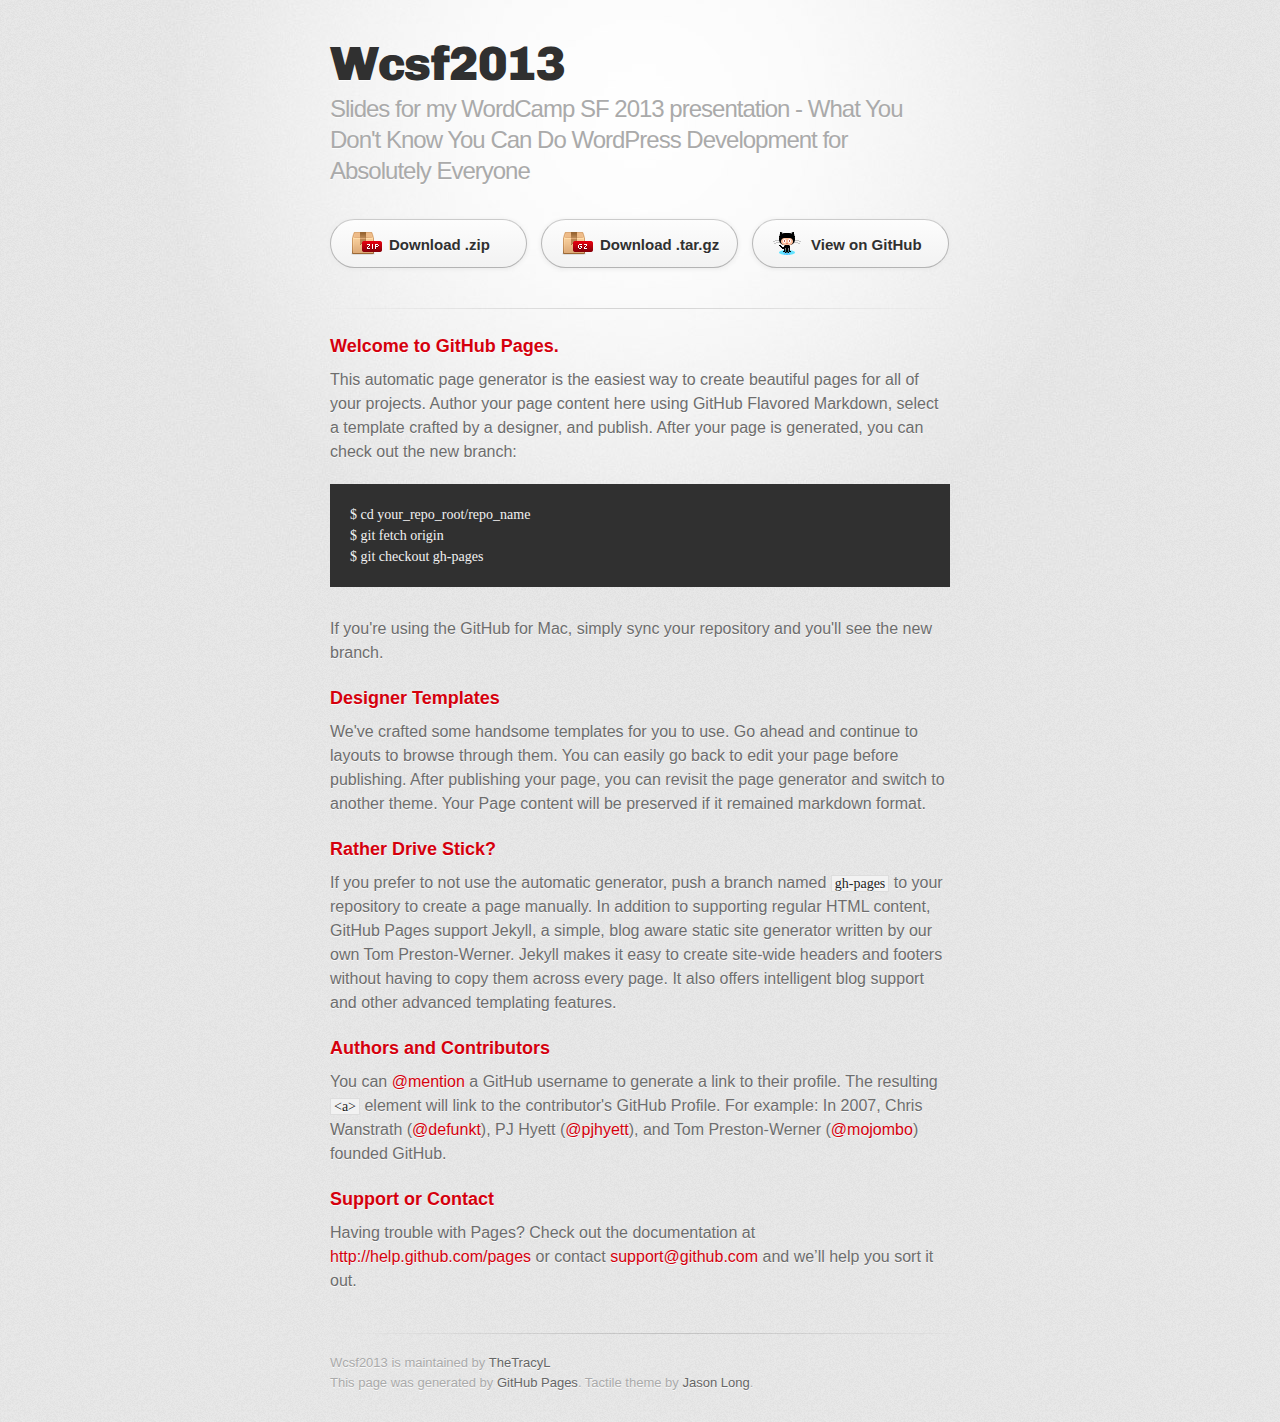
<file: index.html>
<!DOCTYPE html>
<html>
  <head>
    <meta charset='utf-8'>
    <meta http-equiv="X-UA-Compatible" content="chrome=1">
    <link href='https://fonts.googleapis.com/css?family=Chivo:900' rel='stylesheet' type='text/css'>
    <link rel="stylesheet" type="text/css" href="stylesheets/stylesheet.css" media="screen" />
    <link rel="stylesheet" type="text/css" href="stylesheets/pygment_trac.css" media="screen" />
    <link rel="stylesheet" type="text/css" href="stylesheets/print.css" media="print" />
    <!--[if lt IE 9]>
    <script src="//html5shiv.googlecode.com/svn/trunk/html5.js"></script>
    <![endif]-->
    <title>Wcsf2013 by TheTracyL</title>
  </head>

  <body>
    <div id="container">
      <div class="inner">

        <header>
          <h1>Wcsf2013</h1>
          <h2>Slides for my WordCamp SF 2013 presentation - What You Don&#39;t Know You Can Do WordPress Development for Absolutely Everyone</h2>
        </header>

        <section id="downloads" class="clearfix">
          <a href="https://github.com/TheTracyL/wcsf2013/zipball/master" id="download-zip" class="button"><span>Download .zip</span></a>
          <a href="https://github.com/TheTracyL/wcsf2013/tarball/master" id="download-tar-gz" class="button"><span>Download .tar.gz</span></a>
          <a href="https://github.com/TheTracyL/wcsf2013" id="view-on-github" class="button"><span>View on GitHub</span></a>
        </section>

        <hr>

        <section id="main_content">
          <h3>
<a name="welcome-to-github-pages" class="anchor" href="#welcome-to-github-pages"><span class="octicon octicon-link"></span></a>Welcome to GitHub Pages.</h3>

<p>This automatic page generator is the easiest way to create beautiful pages for all of your projects. Author your page content here using GitHub Flavored Markdown, select a template crafted by a designer, and publish. After your page is generated, you can check out the new branch:</p>

<pre><code>$ cd your_repo_root/repo_name
$ git fetch origin
$ git checkout gh-pages
</code></pre>

<p>If you're using the GitHub for Mac, simply sync your repository and you'll see the new branch.</p>

<h3>
<a name="designer-templates" class="anchor" href="#designer-templates"><span class="octicon octicon-link"></span></a>Designer Templates</h3>

<p>We've crafted some handsome templates for you to use. Go ahead and continue to layouts to browse through them. You can easily go back to edit your page before publishing. After publishing your page, you can revisit the page generator and switch to another theme. Your Page content will be preserved if it remained markdown format.</p>

<h3>
<a name="rather-drive-stick" class="anchor" href="#rather-drive-stick"><span class="octicon octicon-link"></span></a>Rather Drive Stick?</h3>

<p>If you prefer to not use the automatic generator, push a branch named <code>gh-pages</code> to your repository to create a page manually. In addition to supporting regular HTML content, GitHub Pages support Jekyll, a simple, blog aware static site generator written by our own Tom Preston-Werner. Jekyll makes it easy to create site-wide headers and footers without having to copy them across every page. It also offers intelligent blog support and other advanced templating features.</p>

<h3>
<a name="authors-and-contributors" class="anchor" href="#authors-and-contributors"><span class="octicon octicon-link"></span></a>Authors and Contributors</h3>

<p>You can <a href="https://github.com/blog/821" class="user-mention">@mention</a> a GitHub username to generate a link to their profile. The resulting <code>&lt;a&gt;</code> element will link to the contributor's GitHub Profile. For example: In 2007, Chris Wanstrath (<a href="https://github.com/defunkt" class="user-mention">@defunkt</a>), PJ Hyett (<a href="https://github.com/pjhyett" class="user-mention">@pjhyett</a>), and Tom Preston-Werner (<a href="https://github.com/mojombo" class="user-mention">@mojombo</a>) founded GitHub.</p>

<h3>
<a name="support-or-contact" class="anchor" href="#support-or-contact"><span class="octicon octicon-link"></span></a>Support or Contact</h3>

<p>Having trouble with Pages? Check out the documentation at <a href="http://help.github.com/pages">http://help.github.com/pages</a> or contact <a href="mailto:support@github.com">support@github.com</a> and we’ll help you sort it out.</p>
        </section>

        <footer>
          Wcsf2013 is maintained by <a href="https://github.com/TheTracyL">TheTracyL</a><br>
          This page was generated by <a href="http://pages.github.com">GitHub Pages</a>. Tactile theme by <a href="https://twitter.com/jasonlong">Jason Long</a>.
        </footer>

        
      </div>
    </div>
  </body>
</html>
</file>
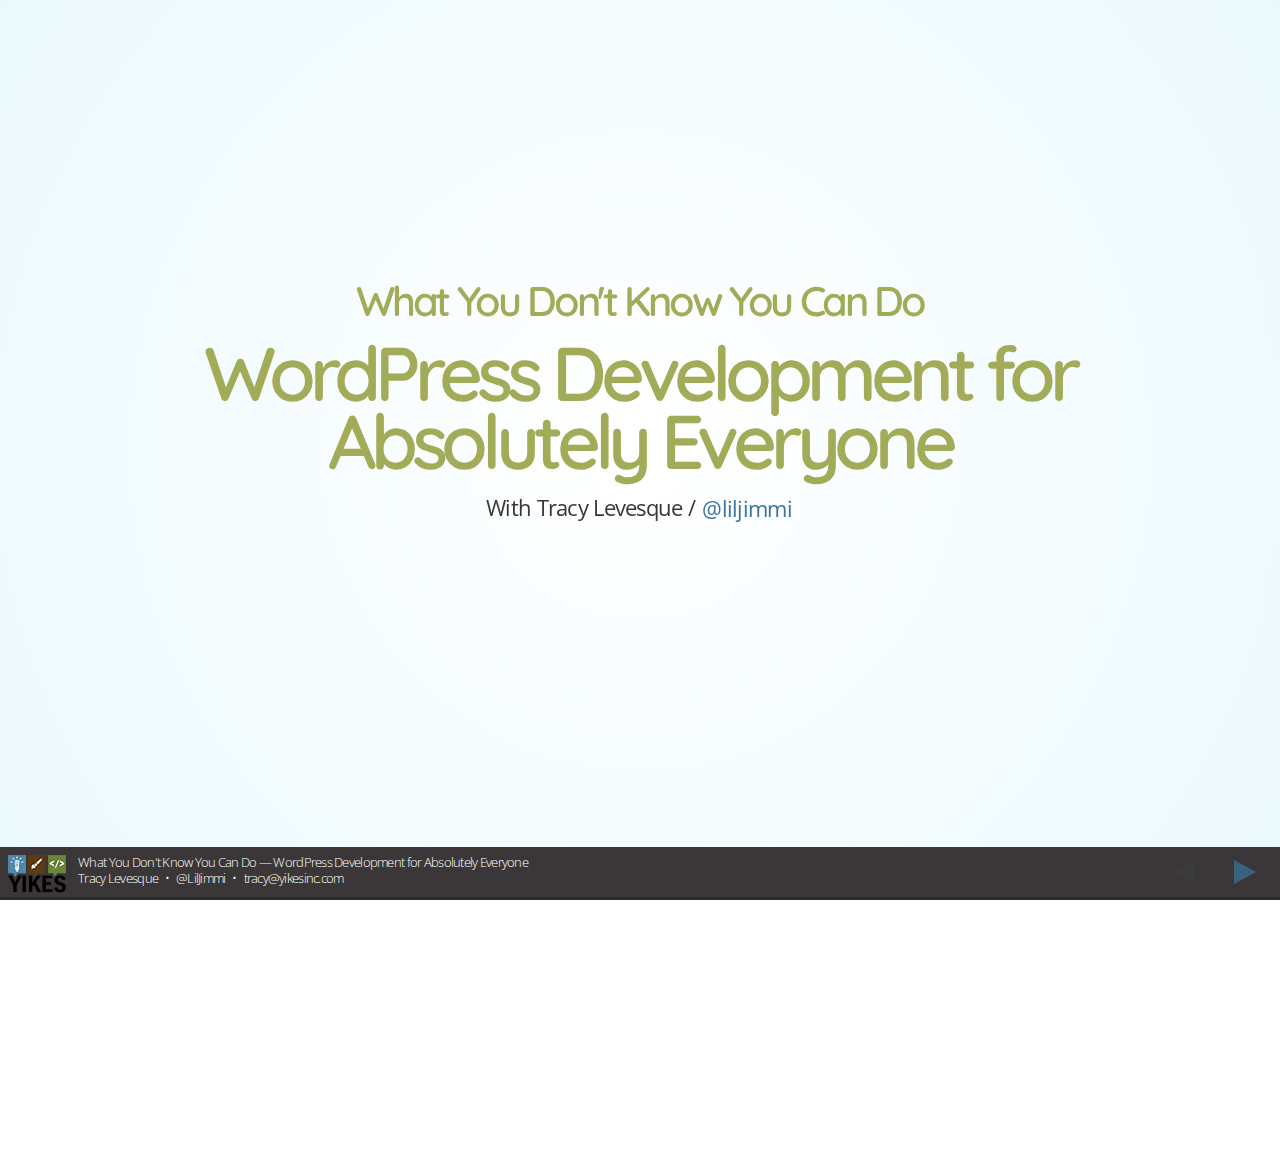
<file: wcsf-live/index.html>
<!doctype html>
<html lang="en">

	<head>
		<meta charset="utf-8">

		<title>What You Don't Know You Can Do - WordPress Development for Absolutely Everyone!</title>

		<meta name="description" content="WordCamp San Francisco 2013 Presentation by Tracy Levesque. Using Reveal.js - a framework for easily creating beautiful presentations using HTML">

		<meta name="apple-mobile-web-app-capable" content="yes" />
		<meta name="apple-mobile-web-app-status-bar-style" content="black-translucent" />

		<meta name="viewport" content="width=device-width, initial-scale=1.0, maximum-scale=1.0, user-scalable=no">

		<link rel="stylesheet" href="css/reveal.css">
		<link rel="stylesheet" href="css/theme/sky.css" id="theme">

		<!-- For syntax highlighting -->
		<link rel="stylesheet" href="lib/css/zenburn.css">

		<!-- If the query includes 'print-pdf', use the PDF print sheet -->
		<script>
			document.write( '<link rel="stylesheet" href="css/print/' + ( window.location.search.match( /print-pdf/gi ) ? 'pdf' : 'paper' ) + '.css" type="text/css" media="print">' );
		</script>

		<!--[if lt IE 9]>
		<script src="lib/js/html5shiv.js"></script>
		<![endif]-->
	</head>

	<body>

		<div class="reveal">

			<!-- Any section element inside of this container is displayed as a slide -->
			<div class="slides">
				<section>
					<h4>What You Don't Know You Can Do</h4>
					<h2>WordPress Development for Absolutely Everyone</h2>
					<p>
						<small>With Tracy Levesque / <a href="http://twitter.com/liljimmi">@liljimmi</a></small>
					</p>
				</section>

				<section>
					<h3>Hi, I'm Tracy.</h3>
					<p>
						<img src="img/hi.jpg" />
					</p>
				</section>

				<section>
					<h4>Power User</h4>
					<p>
						<img src="img/poweruser.png" />
					</p>
					
				</section>

				<section>
					<h3>HTML</h3>
					<p>
						<img src="img/html.png" />
					</p>
				</section>

				<section>
					<h3>CSS</h3>
					<p>
						<img src="img/css.png" />
					</p>
				</section>

				<section>
					<h3><strike>PHP</strike></h3>
					<p>
						<img src="img/php.png" />
					</p>
				</section>

				<section>
					<p>
						<img src="img/skillz.png" />
					</p>
					
					<h3>We can develop for WordPress, too!</h3>
				</section>

				<section>
					<h2>WordPress Development</h2>
					<h1>
						Demystified!
					</h1>
				</section>

				<section data-background="img/burst-background.png">
					<h1>
						The WordPress Template Hierarchy
					</h1>
				</section>

				<section>
					<h3>The WordPress Template Hierarchy</h3>
					<h4><a href="http://codex.wordpress.org/Template_Hierarchy#The_General_Idea" target="_blank">codex.wordpress.org says:</a></h4>
					<blockquote>
						WordPress uses the Query String &mdash; information contained within each link on your web site &mdash; to decide which template or set of templates will be used to display the page.
					</blockquote>
				</section>

				<section>
					<h3>The WordPress Template Hierarchy</h3>
					<h4>Translation</h4>
					<p>
						Name a template file a certain way and it will automatically apply to a certain page.
					</p>
				</section>

				<section data-background="img/Template_Hierarchy.png">
					<h1>OMG</h1>
				</section>

				<section>
					<h3>The WordPress Template Hierarchy</h3>
					<h4>What it is</h4>
					
					<p>
						<img src="img/cat-archive.png" />
					</p>
				</section>

				<section>
					<h3>The WordPress Template Hierarchy</h3>
					<h4>What it is</h4>
					<p>
						<img src="img/theme-flies.png" />
					</p>
				</section>

				<section>
					<h3>The WordPress Template Hierarchy</h3>
					<h4>What it is</h4>
					
					<p>
						<img src="img/frames.png" />
					</p>
				</section>

				<section>
					<h3>The WordPress Template Hierarchy</h3>
					<h4>What it is</h4>
					<ul>
						<li>"Blog" page</li>
						<li>Regular page</li>
						<li>Archive pages</li>
						<li>Single post</li>
						<li>Search result</li>
						<li>Etc...</li>
					</ul>
				</section>

				<section>
					<h3>The WordPress Template Hierarchy</h3>
					<h4>What it can do</h4>
					<p>
						<img src="img/cat-templates.png" />
					</p>
				</section>

				<section>
					<h3>The WordPress Template Hierarchy</h3>
					<h4>Twentytwelve example</h4>
					<p>
						<a href="http://yikesdev.com/gdi4/" target="_blank"><img src="img/cat-example.png" /></a>
					</p>
				</section>

				<section>
					<h3>The WordPress Template Hierarchy</h3>
					<h4>How you can use it</h4>
					<p>
						<strong>Power users</strong> - Look for themes or theme frameworks.
					</p>
					<p>
						<strong>Designers</strong> - Make them yourself! 
					</p>
				</section>

				<section data-background="img/burst-background.png">
					<h1>
						The Loop
					</h1>
				</section>

				<section>
					<h3>The Loop</h3>
					<h4><a href="http://codex.wordpress.org/The_Loop" target="_blank">codex.wordpress.org says:</a></h4>
					<blockquote>
						The Loop is PHP code used by WordPress to display posts.
					</blockquote>
				</section>

				<section>
					<h3>The Loop</h3>
					<h4>Translation</h4>
					<p>
						The Loop is a set of instructions in a template that grabs content and displays it on a page.
					</p>
				</section>

				<section>
					<h3>The Loop</h3>
					<h4>What it is</h4>
					
					<p>
						<img src="img/sandwiches.png" /> <img src="img/sandwiches.png" />
					</p>
				</section>

				<section>
					<h3>The Loop</h3>
					<h4>What it is</h4>
					
					<p>
						<img src="img/sandwich.png" /> 
					</p>
				</section>

				<section>
					<h3>The Loop</h3>
					<h4>What it is</h4>
					
					<p>
						<img src="img/sandwiches.png" /> 
					</p>
				</section>

				<section>
					<h3>The Loop</h3>
					<h4>What it is</h4>
					<p>
						Main components
						
						<ul>
							<li>Title</li>
							<li>Content</li>
						</ul>
					</p>
				</section>

				<section>
					<h3>The Loop</h3>
					<h4>What it is</h4>
					<p>
						Additional content, aka <strong>Metadata</strong>.
						
						<ul>
							<li>Author</li>
							<li>Date</li>
							<li>Featured Image</li>
							<li>Categories (posts only)</li>
							<li>Tags (posts only)</li>
							<li>Etc.</li>
						</ul>
					</p>
				</section>

				<section>
					<h3>The Loop</h3>
					<h4>What it is</h4>
					<p>
						Instructions
					</p>
						
						<ul>
							<li>Only show posts from the "Pets" category</li>
							<li>If a post is tagged "kittens" add a special style to it</li>
							<li>If a post is tagged "dogs" don't show it</li>
						</ul>
					</p>
				</section>

				<section>
					<h3>The Loop</h3>
					<h4>What it can do</h4>
					<p>
						<a href="http://moviefanfare.com" target="_blank">moviefanfare.com</a> example. 
					</p>
					
					<p>
						<a href="http://www.moviefanfare.com/articles/" target="_blank"><img src="img/movies.png" /></a>
					</p>
				</section>

				<section>
					<h3>The Loop</h3>
					<h4>How you can use it</h4>
					<p>
						<strong>Power users</strong> - Look for themes or theme frameworks.
					</p>
					<p>
						<strong>Designers</strong> - Do it yourself! Check out <a href="http://codex.wordpress.org/The_Loop_in_Action" target="_blank">The Loop in Action</a>.
					</p>
				</section>

				<section data-background="img/burst-background.png">
					<h1>
						Custom Post Types
					</h1>
				</section>

				<section>
					<h3>Custom Post Types</h3>
					<h4><a href="http://codex.wordpress.org/Post_Types#Custom_Post_Types" target="_blank">codex.wordpress.org says:</a></h4>
					<blockquote>
						A Custom Type is a Post Type you define.
					</blockquote>
				</section>

				<section>
					<h3>Custom Post Types</h3>
					<h4>Translation</h4>
					<p>
						More than the usual <strong>Pages</strong> and <strong>Posts</strong>.
					</p>
				</section>

				<section>
					<h3>Custom Post Types</h3>
					<h4>What they are</h4>
					<p>	
						Pages and Posts are both <strong>Post Types</strong>						
					</p>
					<ul>
						<li>Content with sets of fields</li>
						<li>Own admin area</li>
						<li>Consistent input</li>
						<li>Consistent output</li>
					</ul>
				</section>

				<section>
					<h3>Custom Post Types</h3>
					<h4>What they are</h4>
					<p>	
						<img src="img/pages-posts.png" /><br />						

						<img src="img/staff.png" class="fragment roll-in" />
						<img src="img/recipes.png" class="fragment roll-in" />
						<img src="img/products.png" class="fragment roll-in" />	
						<img src="img/jobs.png" class="fragment roll-in" />	
						<img src="img/contacts.png" class="fragment roll-in" />	
						<img src="img/case.png" class="fragment roll-in" />	
						<img src="img/press.png" class="fragment roll-in" />	
					</p>
				</section>

				<section>
					<h3>Custom Post Types</h3>
					<h4>What they can do</h4>
					<p>
						<strong>Custom Taxonomies</strong>
					</p>
					<p>
						<img src="img/cat-tag.png" />
					</p>
				</section>

				<section>
					<h3>Custom Post Types</h3>
					<h4>What they can do</h4>
					<p>
						Custom Post Type:<br /> <img src="img/movies2.png" />
					</p>
					
					<p>
						Custom Taxonomies: <strong>Genre</strong>, 
						<strong>Year</strong>, 
						<strong>Director</strong> and
						<strong>Rating</strong>
					<p>
				</section>

				<section>
					<h3>Custom Post Types</h3>
					<h4>Static Guard example</h4>
					<p>
						3 custom post types: <strong>Products</strong>, <strong>Stylists</strong> and <strong>Tips</strong>
					</p>
					
					<p>
						<a href="http://www.mystaticguard.com/" target="_blank"><img src="img/static1.jpg" /></a>
					<p>
				</section>

				<section>
					<h3>Custom Post Types</h3>
					<h4>How you can use them</h4>
					<p>
						<strong>Power users</strong> - <a href="http://wordpress.org/plugins/custom-post-type-ui/" target="_blank">Use a plugin</a>.
					</p>
					<p>
						<strong>Designers</strong> - Code your own. <a href="http://wordpress.tv/2013/04/12/tracy-levesque-custom-post-types-for-right-brained-folks/" target="_blank">Custom Post Types for Designers</a>
					</p>
				</section>

				<section data-background="img/burst-background.png">
					<h1>
						Hooks, Actions and Filters
					</h1>
				</section>


				<section>
					<h3>Hooks, Actions and Filters</h3>
					<h4><a href="http://codex.wordpress.org/Plugin_API#Hooks.2C_Actions_and_Filters" target="_blank">codex.wordpress.org says:</a></h4>
					<blockquote>
						Hooks are provided by WordPress to allow your plugin to 'hook into' the rest of WordPress...There are two kinds of hooks: 
						<ul>
							<li>Actions: A custom PHP function defined in your plugin (or theme) and hooked, i.e. set to respond, to specific events that take place in WordPress. </li>
							<li>Filters: Functions that WordPress passes data through, at certain points in execution, just before taking some action with the data </li>
						</ul>						
					</blockquote>
				</section>
				
				<section>
					<h3>Hooks, Actions and Filters</h3>
					<h4>Translation</h4>
					<p>
						Hooks, Actions and Filters allow you to change WordPress functionality without breaking it.
					</p>
				</section>

				<section>
					<h3>Custom Post Types</h3>
					<h4>What they are</h4>
					<p>	
						<strong>Hooks</strong> - Points at which WordPress allows you to tap into a function and safely modify it.	
					</p>
					
					<ul>
						<li>Excerpts</li>
						<li>Admin menus</li>
						<li>Post content</li>
						<li>Custom Post Types</li>
						<li>Sidebars</li>
					</ul>
				</section>

				<section>
					<h3>Hooks, Actions and Filters</h3>
					<h4>What they are</h4>
					<p>	
						<strong>Actions</strong> - A hook that makes something new happen when a WordPress function is triggered.
					</p>
				</section>
				
				<section>
					<h3>Hooks, Actions and Filters</h3>
					<h4>What they are</h4>
					<p>	
						<strong>Filters</strong> - A hook that modifies a WordPress function when it is triggered.
					</p>
				</section>

				<section>
					<h3>Hooks, Actions and Filters</h3>
					<h4>What they are</h4>
					<p>
						Demo time!
					</p>
				</section>

				<section>
					<h3>Hooks, Actions and Filters</h3>
					<h3>What they can do</h3>
					<p>
						Make WordPress great! 
					</p>
				</section>

				<section>
					<h3>Hooks, Actions and Filters</h3>
					<h4>How you can use them</h4>
					<p>
						<strong>Power users</strong> - Use plugins
					</p>
					<p>
						<strong>Designers</strong> - Add functionality! <a href="http://codex.wordpress.org/Theme_Development#Theme_Functions_File" target="_blank">WordPress Codex on Theme Development</a>.
					</p>
				</section>

				<section>
					<h3>Resources</h3>
					
					<ul>
						<li><strong><a href="http://codex.wordpress.org/" target="_blank">The WordPress Codex</a></strong></li>
						<li><strong><a href="http://codex.wordpress.org/WordPress_Semantics#Terminology_Related_to_Design" target="_blank">WordPress Terminology Related to Design</a></strong></li>
						<li><strong><a href="http://www.weareo3.com/wordpress-custom-post-type-generator/" target="_blank">WordPress Custom Post Type Generator</a></strong></li>
						<li><strong><a href="https://managewp.com/wordpress-frameworks" target="_blank">Guide to WordPress Theme Frameworks</a></strong></li>
					</ul>
				</section>
				
				<section>
					<h1>THE END</h1>
					<h3>Questions?</h3>
					
					<p>Slides available on Slideshare: <a href="http://slideshare.net/TheTracyL" target="_blank">slideshare.net/TheTracyL</a></p>
				</section>

			</div>
			
			
			
			<footer>
				<div class="copyright">
					<a href="http://yikesinc.com" target="_blank"><img src="img/logo.png" class="footer-logo" /></a> 
					What You Don't Know You Can Do &mdash; WordPress Development for Absolutely Everyone<br />
					Tracy Levesque &nbsp; &#8226; &nbsp; 
					<a href="http://twitter.com/liljimmi" target="_blank">@LilJimmi</a> &nbsp; &#8226; &nbsp; 
					<a href="mailto:tracy@yikesinc.com" target="_blank">tracy@yikesinc.com</a> 
				</div>
			</footer>

		</div>

		<script src="lib/js/head.min.js"></script>
		<script src="js/reveal.min.js"></script>

		<script>

			// Full list of configuration options available here:
			// https://github.com/hakimel/reveal.js#configuration
			Reveal.initialize({
				controls: true,
				progress: true,
				history: true,
				center: true,

				theme: Reveal.getQueryHash().theme, // available themes are in /css/theme
				transition: Reveal.getQueryHash().transition || 'default', // default/cube/page/concave/zoom/linear/fade/none

				// Optional libraries used to extend on reveal.js
				dependencies: [
					{ src: 'lib/js/classList.js', condition: function() { return !document.body.classList; } },
					{ src: 'plugin/markdown/marked.js', condition: function() { return !!document.querySelector( '[data-markdown]' ); } },
					{ src: 'plugin/markdown/markdown.js', condition: function() { return !!document.querySelector( '[data-markdown]' ); } },
					{ src: 'plugin/highlight/highlight.js', async: true, callback: function() { hljs.initHighlightingOnLoad(); } },
					{ src: 'plugin/zoom-js/zoom.js', async: true, condition: function() { return !!document.body.classList; } },
					{ src: 'plugin/notes/notes.js', async: true, condition: function() { return !!document.body.classList; } }
					// { src: 'plugin/search/search.js', async: true, condition: function() { return !!document.body.classList; } }
					// { src: 'plugin/remotes/remotes.js', async: true, condition: function() { return !!document.body.classList; } }
				]
			});

		</script>

	</body>
</html>
</file>
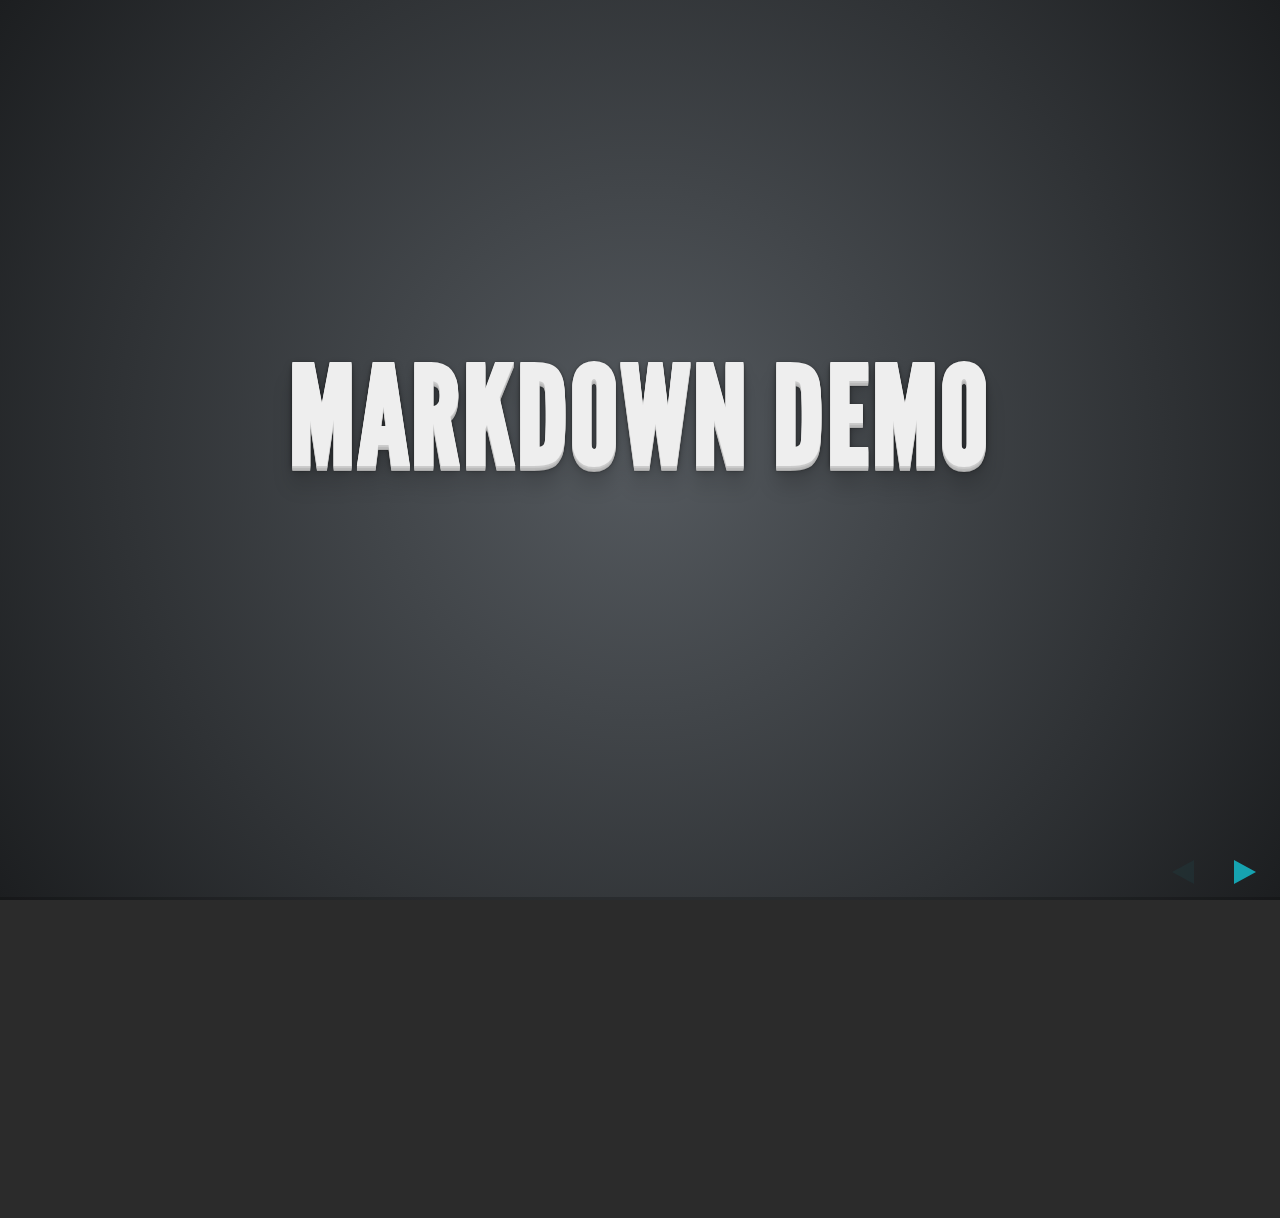
<file: wcsf-live/plugin/markdown/example.html>
<!doctype html>
<html lang="en">

	<head>
		<meta charset="utf-8">

		<title>reveal.js - Markdown Demo</title>

		<link rel="stylesheet" href="../../css/reveal.css">
		<link rel="stylesheet" href="../../css/theme/default.css" id="theme">
	</head>

	<body>

		<div class="reveal">

			<div class="slides">

                <!-- Use external markdown resource, and separate slides by three newlines; vertical slides by two newlines -->
                <section data-markdown="example.md" data-separator="^\n\n\n" data-vertical="^\n\n"></section>

                <!-- Slides are separated by three dashes (quick 'n dirty regular expression) -->
                <section data-markdown data-separator="---">
                    <script type="text/template">
                        ## Demo 1
                        Slide 1
                        ---
                        ## Demo 1
                        Slide 2
                        ---
                        ## Demo 1
                        Slide 3
                    </script>
                </section>

                <!-- Slides are separated by newline + three dashes + newline, vertical slides identical but two dashes -->
                <section data-markdown data-separator="^\n---\n$" data-vertical="^\n--\n$">
                    <script type="text/template">
                        ## Demo 2
                        Slide 1.1

                        --

                        ## Demo 2
                        Slide 1.2

                        ---

                        ## Demo 2
                        Slide 2
                    </script>
                </section>

                <!-- No "extra" slides, since there are no separators defined (so they'll become horizontal rulers) -->
                <section data-markdown>
                    <script type="text/template">
                        A

                        ---

                        B

                        ---

                        C
                    </script>
                </section>

            </div>
		</div>

		<script src="../../lib/js/head.min.js"></script>
		<script src="../../js/reveal.js"></script>

		<script>

			Reveal.initialize({
				controls: true,
				progress: true,
				history: true,
				center: true,

				theme: Reveal.getQueryHash().theme,
				transition: Reveal.getQueryHash().transition || 'default',

				// Optional libraries used to extend on reveal.js
				dependencies: [
					{ src: '../../lib/js/classList.js', condition: function() { return !document.body.classList; } },
					{ src: 'marked.js', condition: function() { return !!document.querySelector( '[data-markdown]' ); } },
					{ src: 'markdown.js', condition: function() { return !!document.querySelector( '[data-markdown]' ); } }
				]
			});

		</script>

	</body>
</html>
</file>
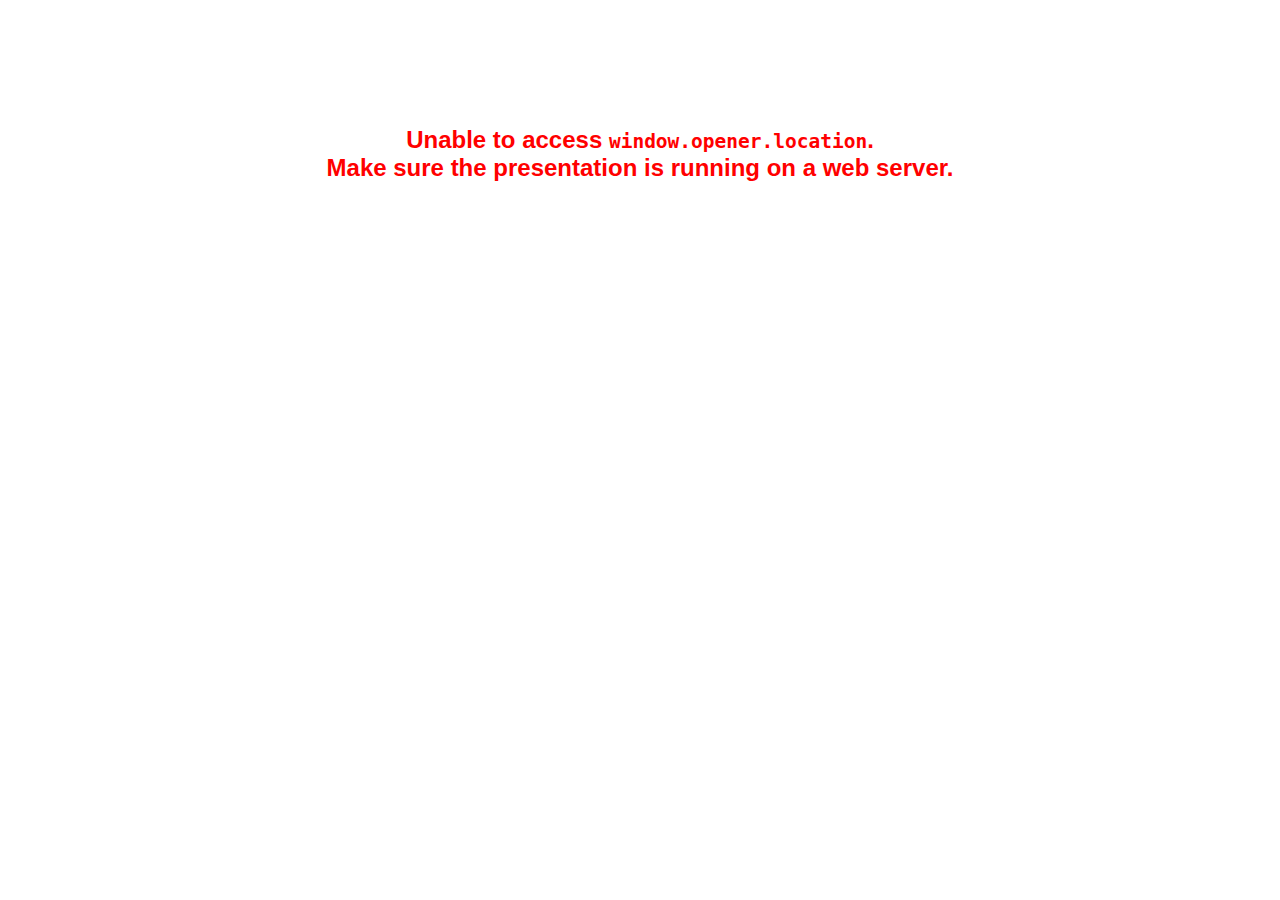
<file: wcsf-live/plugin/notes/notes.html>
<!doctype html>
<html lang="en">
	<head>
		<meta charset="utf-8">

		<title>reveal.js - Slide Notes</title>

		<style>
			body {
				font-family: Helvetica;
			}

			#notes {
				font-size: 24px;
				width: 640px;
				margin-top: 5px;
				clear: left;
			}

			#wrap-current-slide {
				width: 640px;
				height: 512px;
				float: left;
				overflow: hidden;
			}

			#current-slide {
				width: 1280px;
				height: 1024px;
				border: none;

				-webkit-transform-origin: 0 0;
				   -moz-transform-origin: 0 0;
					-ms-transform-origin: 0 0;
					 -o-transform-origin: 0 0;
						transform-origin: 0 0;

				-webkit-transform: scale(0.5);
				   -moz-transform: scale(0.5);
					-ms-transform: scale(0.5);
					 -o-transform: scale(0.5);
						transform: scale(0.5);
			}

			#wrap-next-slide {
				width: 448px;
				height: 358px;
				float: left;
				margin: 0 0 0 10px;
				overflow: hidden;
			}

			#next-slide {
				width: 1280px;
				height: 1024px;
				border: none;

				-webkit-transform-origin: 0 0;
				   -moz-transform-origin: 0 0;
					-ms-transform-origin: 0 0;
					 -o-transform-origin: 0 0;
						transform-origin: 0 0;

				-webkit-transform: scale(0.35);
				   -moz-transform: scale(0.35);
					-ms-transform: scale(0.35);
					 -o-transform: scale(0.35);
						transform: scale(0.35);
			}

			.slides {
				position: relative;
				margin-bottom: 10px;
				border: 1px solid black;
				border-radius: 2px;
				background: rgb(28, 30, 32);
			}

			.slides span {
				position: absolute;
				top: 3px;
				left: 3px;
				font-weight: bold;
				font-size: 14px;
				color: rgba( 255, 255, 255, 0.9 );
			}

			.error {
				font-weight: bold;
				color: red;
				font-size: 1.5em;
				text-align: center;
				margin-top: 10%;
			}

			.error code {
				font-family: monospace;
			}

			.time {
				width: 448px;
				margin: 30px 0 0 10px;
				float: left;
				text-align: center;
				opacity: 0;

				-webkit-transition: opacity 0.4s;
				   -moz-transition: opacity 0.4s;
				     -o-transition: opacity 0.4s;
				        transition: opacity 0.4s;
			}

			.elapsed,
			.clock {
				color: #333;
				font-size: 2em;
				text-align: center;
				display: inline-block;
				padding: 0.5em;
				background-color: #eee;
				border-radius: 10px;
			}

			.elapsed h2,
			.clock h2 {
				font-size: 0.8em;
				line-height: 100%;
				margin: 0;
				color: #aaa;
			}

			.elapsed .mute {
				color: #ddd;
			}

		</style>
	</head>

	<body>

		<div id="wrap-current-slide" class="slides">
			<script>document.write( '<iframe width="1280" height="1024" id="current-slide" src="'+ window.opener.location.href +'"></iframe>' );</script>
		</div>

		<div id="wrap-next-slide" class="slides">
			<script>document.write( '<iframe width="640" height="512" id="next-slide" src="'+ window.opener.location.href +'"></iframe>' );</script>
			<span>UPCOMING:</span>
		</div>

		<div class="time">
			<div class="clock">
				<h2>Time</h2>
				<span id="clock">0:00:00 AM</span>
			</div>
			<div class="elapsed">
				<h2>Elapsed</h2>
				<span id="hours">00</span><span id="minutes">:00</span><span id="seconds">:00</span>
			</div>
		</div>

		<div id="notes"></div>

		<script src="../../plugin/markdown/marked.js"></script>
		<script>

			window.addEventListener( 'load', function() {

				if( window.opener && window.opener.location && window.opener.location.href ) {

					var notes = document.getElementById( 'notes' ),
						currentSlide = document.getElementById( 'current-slide' ),
						nextSlide = document.getElementById( 'next-slide' );

					window.addEventListener( 'message', function( event ) {
						var data = JSON.parse( event.data );
						// No need for updating the notes in case of fragment changes
						if ( data.notes !== undefined) {
							if( data.markdown ) {
								notes.innerHTML = marked( data.notes );
							}
							else {
								notes.innerHTML = data.notes;
							}
						}

						// Showing and hiding fragments
						if( data.fragment === 'next' ) {
							currentSlide.contentWindow.Reveal.nextFragment();
						}
						else if( data.fragment === 'prev' ) {
							currentSlide.contentWindow.Reveal.prevFragment();
						}
						else {
							// Update the note slides
							currentSlide.contentWindow.Reveal.slide( data.indexh, data.indexv );
							nextSlide.contentWindow.Reveal.slide( data.nextindexh, data.nextindexv );
						}

					}, false );

					var start = new Date(),
						timeEl = document.querySelector( '.time' ),
						clockEl = document.getElementById( 'clock' ),
						hoursEl = document.getElementById( 'hours' ),
						minutesEl = document.getElementById( 'minutes' ),
						secondsEl = document.getElementById( 'seconds' );

					setInterval( function() {

						timeEl.style.opacity = 1;

						var diff, hours, minutes, seconds,
							now = new Date();

						diff = now.getTime() - start.getTime();
						hours = Math.floor( diff / ( 1000 * 60 * 60 ) );
						minutes = Math.floor( ( diff / ( 1000 * 60 ) ) % 60 );
						seconds = Math.floor( ( diff / 1000 ) % 60 );

						clockEl.innerHTML = now.toLocaleTimeString();
						hoursEl.innerHTML = zeroPadInteger( hours );
						hoursEl.className = hours > 0 ? "" : "mute";
						minutesEl.innerHTML = ":" + zeroPadInteger( minutes );
						minutesEl.className = minutes > 0 ? "" : "mute";
						secondsEl.innerHTML = ":" + zeroPadInteger( seconds );

					}, 1000 );

					// Navigate the main window when the notes slide changes
					currentSlide.contentWindow.Reveal.addEventListener( 'slidechanged', function( event ) {

						window.opener.Reveal.slide( event.indexh, event.indexv );

					} );

				}
				else {

					document.body.innerHTML =  '<p class="error">Unable to access <code>window.opener.location</code>.<br>Make sure the presentation is running on a web server.</p>';

				}


			}, false );

			function zeroPadInteger( num ) {
				var str = "00" + parseInt( num );
				return str.substring( str.length - 2 );
			}

		</script>
	</body>
</html>
</file>
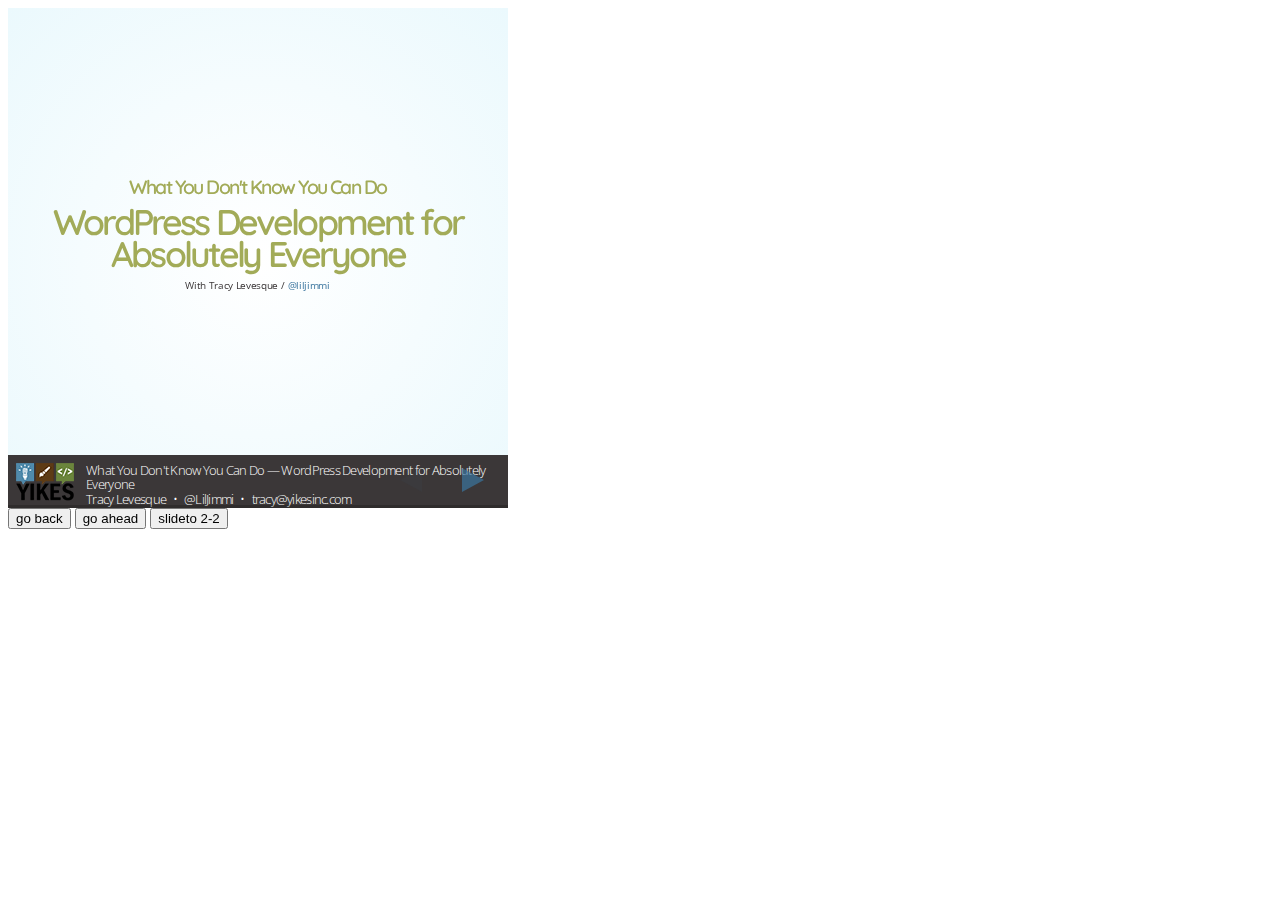
<file: wcsf-live/plugin/postmessage/example.html>
<html>
	<body>

		<iframe id="reveal" src="../../index.html" style="border: 0;" width="500" height="500"></iframe>

		<div>
			<input id="back" type="button" value="go back"/>
			<input id="ahead" type="button" value="go ahead"/>
			<input id="slideto" type="button" value="slideto 2-2"/>
		</div>

		<script>

			(function (){

				var back = document.getElementById( 'back' ),
						ahead = document.getElementById( 'ahead' ),
						slideto = document.getElementById( 'slideto' ),
						reveal =  window.frames[0];

					back.addEventListener( 'click', function () {
						
					reveal.postMessage( JSON.stringify({method: 'prev', args: []}), '*' );
				}, false );

				ahead.addEventListener( 'click', function (){
					reveal.postMessage( JSON.stringify({method: 'next', args: []}), '*' );
				}, false );

				slideto.addEventListener( 'click', function (){
					reveal.postMessage( JSON.stringify({method: 'slide', args: [2,2]}), '*' );
				}, false );

			}());

		</script>

	</body>
</html>
</file>
<file: stylesheets/pygment_trac.css>
.highlight  { background: #ffffff; }
.highlight .c { color: #999988; font-style: italic } /* Comment */
.highlight .err { color: #a61717; background-color: #e3d2d2 } /* Error */
.highlight .k { font-weight: bold } /* Keyword */
.highlight .o { font-weight: bold } /* Operator */
.highlight .cm { color: #999988; font-style: italic } /* Comment.Multiline */
.highlight .cp { color: #999999; font-weight: bold } /* Comment.Preproc */
.highlight .c1 { color: #999988; font-style: italic } /* Comment.Single */
.highlight .cs { color: #999999; font-weight: bold; font-style: italic } /* Comment.Special */
.highlight .gd { color: #000000; background-color: #ffdddd } /* Generic.Deleted */
.highlight .gd .x { color: #000000; background-color: #ffaaaa } /* Generic.Deleted.Specific */
.highlight .ge { font-style: italic } /* Generic.Emph */
.highlight .gr { color: #aa0000 } /* Generic.Error */
.highlight .gh { color: #999999 } /* Generic.Heading */
.highlight .gi { color: #000000; background-color: #ddffdd } /* Generic.Inserted */
.highlight .gi .x { color: #000000; background-color: #aaffaa } /* Generic.Inserted.Specific */
.highlight .go { color: #888888 } /* Generic.Output */
.highlight .gp { color: #555555 } /* Generic.Prompt */
.highlight .gs { font-weight: bold } /* Generic.Strong */
.highlight .gu { color: #800080; font-weight: bold; } /* Generic.Subheading */
.highlight .gt { color: #aa0000 } /* Generic.Traceback */
.highlight .kc { font-weight: bold } /* Keyword.Constant */
.highlight .kd { font-weight: bold } /* Keyword.Declaration */
.highlight .kn { font-weight: bold } /* Keyword.Namespace */
.highlight .kp { font-weight: bold } /* Keyword.Pseudo */
.highlight .kr { font-weight: bold } /* Keyword.Reserved */
.highlight .kt { color: #445588; font-weight: bold } /* Keyword.Type */
.highlight .m { color: #009999 } /* Literal.Number */
.highlight .s { color: #d14 } /* Literal.String */
.highlight .na { color: #008080 } /* Name.Attribute */
.highlight .nb { color: #0086B3 } /* Name.Builtin */
.highlight .nc { color: #445588; font-weight: bold } /* Name.Class */
.highlight .no { color: #008080 } /* Name.Constant */
.highlight .ni { color: #800080 } /* Name.Entity */
.highlight .ne { color: #990000; font-weight: bold } /* Name.Exception */
.highlight .nf { color: #990000; font-weight: bold } /* Name.Function */
.highlight .nn { color: #555555 } /* Name.Namespace */
.highlight .nt { color: #000080 } /* Name.Tag */
.highlight .nv { color: #008080 } /* Name.Variable */
.highlight .ow { font-weight: bold } /* Operator.Word */
.highlight .w { color: #bbbbbb } /* Text.Whitespace */
.highlight .mf { color: #009999 } /* Literal.Number.Float */
.highlight .mh { color: #009999 } /* Literal.Number.Hex */
.highlight .mi { color: #009999 } /* Literal.Number.Integer */
.highlight .mo { color: #009999 } /* Literal.Number.Oct */
.highlight .sb { color: #d14 } /* Literal.String.Backtick */
.highlight .sc { color: #d14 } /* Literal.String.Char */
.highlight .sd { color: #d14 } /* Literal.String.Doc */
.highlight .s2 { color: #d14 } /* Literal.String.Double */
.highlight .se { color: #d14 } /* Literal.String.Escape */
.highlight .sh { color: #d14 } /* Literal.String.Heredoc */
.highlight .si { color: #d14 } /* Literal.String.Interpol */
.highlight .sx { color: #d14 } /* Literal.String.Other */
.highlight .sr { color: #009926 } /* Literal.String.Regex */
.highlight .s1 { color: #d14 } /* Literal.String.Single */
.highlight .ss { color: #990073 } /* Literal.String.Symbol */
.highlight .bp { color: #999999 } /* Name.Builtin.Pseudo */
.highlight .vc { color: #008080 } /* Name.Variable.Class */
.highlight .vg { color: #008080 } /* Name.Variable.Global */
.highlight .vi { color: #008080 } /* Name.Variable.Instance */
.highlight .il { color: #009999 } /* Literal.Number.Integer.Long */

.type-csharp .highlight .k { color: #0000FF }
.type-csharp .highlight .kt { color: #0000FF }
.type-csharp .highlight .nf { color: #000000; font-weight: normal }
.type-csharp .highlight .nc { color: #2B91AF }
.type-csharp .highlight .nn { color: #000000 }
.type-csharp .highlight .s { color: #A31515 }
.type-csharp .highlight .sc { color: #A31515 }
</file>
<file: stylesheets/print.css>
html, body, div, span, applet, object, iframe,
h1, h2, h3, h4, h5, h6, p, blockquote, pre,
a, abbr, acronym, address, big, cite, code,
del, dfn, em, img, ins, kbd, q, s, samp,
small, strike, strong, sub, sup, tt, var,
b, u, i, center,
dl, dt, dd, ol, ul, li,
fieldset, form, label, legend,
table, caption, tbody, tfoot, thead, tr, th, td,
article, aside, canvas, details, embed, 
figure, figcaption, footer, header, hgroup, 
menu, nav, output, ruby, section, summary,
time, mark, audio, video {
  margin: 0;
  padding: 0;
  border: 0;
  font-size: 100%;
  font: inherit;
  vertical-align: baseline;
}
/* HTML5 display-role reset for older browsers */
article, aside, details, figcaption, figure, 
footer, header, hgroup, menu, nav, section {
  display: block;
}
body {
  line-height: 1;
}
ol, ul {
  list-style: none;
}
blockquote, q {
  quotes: none;
}
blockquote:before, blockquote:after,
q:before, q:after {
  content: '';
  content: none;
}
table {
  border-collapse: collapse;
  border-spacing: 0;
}
body {
  font-size: 13px;
  line-height: 1.5; 
  font-family: 'Helvetica Neue', Helvetica, Arial, serif;
  color: #000;
}

a {
  color: #d5000d;
  font-weight: bold;
}

header {
  padding-top: 35px;
  padding-bottom: 10px;
}

header h1 {
  font-weight: bold;
  letter-spacing: -1px;
  font-size: 48px;
  color: #303030;
  line-height: 1.2;
}

header h2 {
  letter-spacing: -1px;
  font-size: 24px;
  color: #aaa;
  font-weight: normal;
  line-height: 1.3;
}
#downloads {
  display: none;
}
#main_content {
  padding-top: 20px;
}

code, pre {
  font-family: Monaco, "Bitstream Vera Sans Mono", "Lucida Console", Terminal;
  color: #222;
  margin-bottom: 30px;
  font-size: 12px;
}

code {
  padding: 0 3px;
}

pre {
  border: solid 1px #ddd;
  padding: 20px;
  overflow: auto;
}
pre code {
  padding: 0;
}

ul, ol, dl {
  margin-bottom: 20px;
}


/* COMMON STYLES */

table {
  width: 100%;
  border: 1px solid #ebebeb;
}

th {
  font-weight: 500;
}

td {
  border: 1px solid #ebebeb;
  text-align: center; 
  font-weight: 300;
}

form {
  background: #f2f2f2;
  padding: 20px;
  
}


/* GENERAL ELEMENT TYPE STYLES */

h1 {
  font-size: 2.8em;
} 

h2 {
  font-size: 22px;
  font-weight: bold;
  color: #303030;
  margin-bottom: 8px;
} 

h3 {
  color: #d5000d;
  font-size: 18px;
  font-weight: bold;
  margin-bottom: 8px;
} 
 
h4 {
  font-size: 16px;
  color: #303030;
  font-weight: bold;
} 

h5 {
  font-size: 1em;
  color: #303030;
} 

h6 {
  font-size: .8em;
  color: #303030;
} 

p {
  font-weight: 300;
  margin-bottom: 20px;
}
 
a {
  text-decoration: none;
}

p a {
  font-weight: 400;
}

blockquote {
  font-size: 1.6em;
  border-left: 10px solid #e9e9e9;
  margin-bottom: 20px;
  padding: 0 0 0 30px;
}

ul li {
  list-style: disc inside;
  padding-left: 20px;
}

ol li {
  list-style: decimal inside;
  padding-left: 3px;
}

dl dd {
  font-style: italic;
  font-weight: 100;
}

footer {
  margin-top: 40px;
  padding-top: 20px;
  padding-bottom: 30px;
  font-size: 13px;
  color: #aaa;
}

footer a {
  color: #666;
}

/* MISC */
.clearfix:after {
  clear: both;
  content: '.';
  display: block;
  visibility: hidden;
  height: 0;
}

.clearfix {display: inline-block;}
* html .clearfix {height: 1%;}
.clearfix {display: block;}
</file>
<file: wcsf-live/css/reveal.css>
@charset "UTF-8";

/*!
 * reveal.js
 * http://lab.hakim.se/reveal-js
 * MIT licensed
 *
 * Copyright (C) 2013 Hakim El Hattab, http://hakim.se
 */


/*********************************************
 * RESET STYLES
 *********************************************/

html, body, .reveal div, .reveal span, .reveal applet, .reveal object, .reveal iframe,
.reveal h1, .reveal h2, .reveal h3, .reveal h4, .reveal h5, .reveal h6, .reveal p, .reveal blockquote, .reveal pre,
.reveal a, .reveal abbr, .reveal acronym, .reveal address, .reveal big, .reveal cite, .reveal code,
.reveal del, .reveal dfn, .reveal em, .reveal img, .reveal ins, .reveal kbd, .reveal q, .reveal s, .reveal samp,
.reveal small, .reveal strike, .reveal strong, .reveal sub, .reveal sup, .reveal tt, .reveal var,
.reveal b, .reveal u, .reveal i, .reveal center,
.reveal dl, .reveal dt, .reveal dd, .reveal ol, .reveal ul, .reveal li,
.reveal fieldset, .reveal form, .reveal label, .reveal legend,
.reveal table, .reveal caption, .reveal tbody, .reveal tfoot, .reveal thead, .reveal tr, .reveal th, .reveal td,
.reveal article, .reveal aside, .reveal canvas, .reveal details, .reveal embed,
.reveal figure, .reveal figcaption, .reveal footer, .reveal header, .reveal hgroup,
.reveal menu, .reveal nav, .reveal output, .reveal ruby, .reveal section, .reveal summary,
.reveal time, .reveal mark, .reveal audio, video {
	margin: 0;
	padding: 0;
	border: 0;
	font-size: 100%;
	font: inherit;
	vertical-align: baseline;
}

.reveal article, .reveal aside, .reveal details, .reveal figcaption, .reveal figure,
.reveal footer, .reveal header, .reveal hgroup, .reveal menu, .reveal nav, .reveal section {
	display: block;
}


/*********************************************
 * GLOBAL STYLES
 *********************************************/

html,
body {
	width: 100%;
	height: 100%;
	overflow: hidden;
}

body {
	position: relative;
	line-height: 1;
}

::selection {
	background: #FF5E99;
	color: #fff;
	text-shadow: none;
}


/*********************************************
 * HEADERS
 *********************************************/

.reveal h1,
.reveal h2,
.reveal h3,
.reveal h4,
.reveal h5,
.reveal h6 {
	-webkit-hyphens: auto;
	   -moz-hyphens: auto;
	        hyphens: auto;

	word-wrap: break-word;
	line-height: 1;
	font-weight: 600;
}

.reveal h1 { font-size: 3.77em;}
.reveal h2 { font-size: 2.11em;}
.reveal h3 { font-size: 1.55em;}
.reveal h4 { font-size: 1.15em;}


/*********************************************
 * VIEW FRAGMENTS
 *********************************************/

.reveal .slides section .fragment {
	opacity: 0;

	-webkit-transition: all .2s ease;
	   -moz-transition: all .2s ease;
	    -ms-transition: all .2s ease;
	     -o-transition: all .2s ease;
	        transition: all .2s ease;
}
	.reveal .slides section .fragment.visible {
		opacity: 1;
	}

.reveal .slides section .fragment.grow {
	opacity: 1;
}
	.reveal .slides section .fragment.grow.visible {
		-webkit-transform: scale( 1.3 );
		   -moz-transform: scale( 1.3 );
		    -ms-transform: scale( 1.3 );
		     -o-transform: scale( 1.3 );
		        transform: scale( 1.3 );
	}

.reveal .slides section .fragment.shrink {
	opacity: 1;
}
	.reveal .slides section .fragment.shrink.visible {
		-webkit-transform: scale( 0.7 );
		   -moz-transform: scale( 0.7 );
		    -ms-transform: scale( 0.7 );
		     -o-transform: scale( 0.7 );
		        transform: scale( 0.7 );
	}

.reveal .slides section .fragment.zoom-in {
	opacity: 0;

	-webkit-transform: scale( 0.1 );
	   -moz-transform: scale( 0.1 );
	    -ms-transform: scale( 0.1 );
	     -o-transform: scale( 0.1 );
	        transform: scale( 0.1 );
}

	.reveal .slides section .fragment.zoom-in.visible {
		opacity: 1;

		-webkit-transform: scale( 1 );
		   -moz-transform: scale( 1 );
		    -ms-transform: scale( 1 );
		     -o-transform: scale( 1 );
		        transform: scale( 1 );
	}

.reveal .slides section .fragment.roll-in {
	opacity: 0;

	-webkit-transform: rotateX( 90deg );
	   -moz-transform: rotateX( 90deg );
	    -ms-transform: rotateX( 90deg );
	     -o-transform: rotateX( 90deg );
	        transform: rotateX( 90deg );
}
	.reveal .slides section .fragment.roll-in.visible {
		opacity: 1;

		-webkit-transform: rotateX( 0 );
		   -moz-transform: rotateX( 0 );
		    -ms-transform: rotateX( 0 );
		     -o-transform: rotateX( 0 );
		        transform: rotateX( 0 );
	}

.reveal .slides section .fragment.fade-out {
	opacity: 1;
}
	.reveal .slides section .fragment.fade-out.visible {
		opacity: 0;
	}

.reveal .slides section .fragment.semi-fade-out {
	opacity: 1;
}
	.reveal .slides section .fragment.semi-fade-out.visible {
		opacity: 0.5;
	}

.reveal .slides section .fragment.highlight-red,
.reveal .slides section .fragment.highlight-green,
.reveal .slides section .fragment.highlight-blue {
	opacity: 1;
}
	.reveal .slides section .fragment.highlight-red.visible {
		color: #ff2c2d
	}
	.reveal .slides section .fragment.highlight-green.visible {
		color: #17ff2e;
	}
	.reveal .slides section .fragment.highlight-blue.visible {
		color: #1b91ff;
	}


/*********************************************
 * DEFAULT ELEMENT STYLES
 *********************************************/

/* Fixes issue in Chrome where italic fonts did not appear when printing to PDF */
.reveal:after {
  content: '';
  font-style: italic;
}

/* Ensure certain elements are never larger than the slide itself */
.reveal img,
.reveal video,
.reveal iframe {
	max-width: 95%;
	max-height: 95%;
}

/** Prevents layering issues in certain browser/transition combinations */
.reveal a {
	position: relative;
}

.reveal strong,
.reveal b {
	font-weight: bold;
}

.reveal em,
.reveal i {
	font-style: italic;
}

.reveal ol,
.reveal ul {
	display: inline-block;

	text-align: left;
	margin: 0 0 0 1em;
}

.reveal ol {
	list-style-type: decimal;
}

.reveal ul {
	list-style-type: disc;
}

.reveal ul ul {
	list-style-type: square;
}

.reveal ul ul ul {
	list-style-type: circle;
}

.reveal ul ul,
.reveal ul ol,
.reveal ol ol,
.reveal ol ul {
	display: block;
	margin-left: 40px;
}

.reveal p {
	margin-bottom: 40px;
	line-height: 1.2em;
}

.reveal q,
.reveal blockquote {
	quotes: none;
}

.reveal blockquote {
	display: block;
	position: relative;
	width: 80%;
	margin: 5px auto;
	padding: 5px;

	font-style: italic;
	background: rgba(255, 255, 255, 0.05);
	box-shadow: 0px 0px 2px rgba(0,0,0,0.2);
}
	.reveal blockquote p:first-child,
	.reveal blockquote p:last-child {
		display: inline-block;
	}

.reveal q {
	font-style: italic;
}

.reveal pre {
	display: block;
	position: relative;
	width: 90%;
	margin: 15px auto;

	text-align: left;
	font-size: 0.55em;
	font-family: monospace;
	line-height: 1.2em;

	word-wrap: break-word;

	box-shadow: 0px 0px 6px rgba(0,0,0,0.3);
}
.reveal code {
	font-family: monospace;
}
.reveal pre code {
	padding: 5px;
	overflow: auto;
	max-height: 400px;
	word-wrap: normal;
}

.reveal table th,
.reveal table td {
	text-align: left;
	padding-right: .3em;
}

.reveal table th {
	text-shadow: rgb(255,255,255) 1px 1px 2px;
}

.reveal sup {
	vertical-align: super;
}
.reveal sub {
	vertical-align: sub;
}

.reveal small {
	display: inline-block;
	font-size: 0.6em;
	line-height: 1.2em;
	vertical-align: top;
}

.reveal small * {
	vertical-align: top;
}



/*********************************************
 * Footer
 *********************************************/

.reveal footer {
    position: fixed;
    height: 40px;
    width: 100%;
    bottom: 0px;
    left: 0;
    z-index: 10; 
    font-size: 35%;
	padding: .6em .6em .4em .6em;
	background: #3B3738;
	color: #fff;
}

.reveal footer .copyright {
}

	.reveal footer .copyright a  {color: #fff;}

	.reveal footer .copyright a img{
		vertical-align: middle;
	}

		.reveal footer .copyright .footer-nav {
			margin: 0 10em 0 2em;
		}
		
		.reveal footer .copyright  .footer-logo {
			float: left;
			margin-right: 1em;
		}


/*********************************************
 * CONTROLS
 *********************************************/

.reveal .controls {
	display: none;
	position: fixed;
	width: 110px;
	height: 68px;
	z-index: 30;
	right: 10px;
	bottom: 14px;
}

.reveal .controls div {
	position: absolute;
	opacity: 0.05;
	width: 0;
	height: 0;
	border: 12px solid transparent;

	-moz-transform: scale(.9999);

	-webkit-transition: all 0.2s ease;
	   -moz-transition: all 0.2s ease;
	    -ms-transition: all 0.2s ease;
	     -o-transition: all 0.2s ease;
	        transition: all 0.2s ease;
}

.reveal .controls div.enabled {
	opacity: 0.7;
	cursor: pointer;
}

.reveal .controls div.enabled:active {
	margin-top: 1px;
}

	.reveal .controls div.navigate-left {
		top: 42px;

		border-right-width: 22px;
		border-right-color: #eee;
	}
		.reveal .controls div.navigate-left.fragmented {
			opacity: 0.3;
		}

	.reveal .controls div.navigate-right {
		left: 74px;
		top: 42px;

		border-left-width: 22px;
		border-left-color: #eee;
	}
		.reveal .controls div.navigate-right.fragmented {
			opacity: 0.3;
		}

	.reveal .controls div.navigate-up {
		left: 42px;
		display: none;
		border-bottom-width: 22px;
		border-bottom-color: #eee;
	}
		.reveal .controls div.navigate-up.fragmented {
			opacity: 0.3;
		}

	.reveal .controls div.navigate-down {
		left: 42px;
		top: 74px;
		display: none;
		border-top-width: 22px;
		border-top-color: #eee;
	}
		.reveal .controls div.navigate-down.fragmented {
			opacity: 0.3;
		}


/*********************************************
 * PROGRESS BAR
 *********************************************/

.reveal .progress {
	position: fixed;
	display: none;
	height: 3px;
	width: 100%;
	bottom: 0;
	left: 0;
	z-index: 10;
}
	.reveal .progress:after {
		content: '';
		display: 'block';
		position: absolute;
		height: 20px;
		width: 100%;
		top: -20px;
	}
	.reveal .progress span {
		display: block;
		height: 100%;
		width: 0px;

		-webkit-transition: width 800ms cubic-bezier(0.260, 0.860, 0.440, 0.985);
		   -moz-transition: width 800ms cubic-bezier(0.260, 0.860, 0.440, 0.985);
		    -ms-transition: width 800ms cubic-bezier(0.260, 0.860, 0.440, 0.985);
		     -o-transition: width 800ms cubic-bezier(0.260, 0.860, 0.440, 0.985);
		        transition: width 800ms cubic-bezier(0.260, 0.860, 0.440, 0.985);
	}


/*********************************************
 * ROLLING LINKS
 *********************************************/

.reveal .roll {
	display: inline-block;
	line-height: 1.2;
	overflow: hidden;

	vertical-align: top;

	-webkit-perspective: 400px;
	   -moz-perspective: 400px;
	    -ms-perspective: 400px;
	        perspective: 400px;

	-webkit-perspective-origin: 50% 50%;
	   -moz-perspective-origin: 50% 50%;
	    -ms-perspective-origin: 50% 50%;
	        perspective-origin: 50% 50%;
}
	.reveal .roll:hover {
		background: none;
		text-shadow: none;
	}
.reveal .roll span {
	display: block;
	position: relative;
	padding: 0 2px;

	pointer-events: none;

	-webkit-transition: all 400ms ease;
	   -moz-transition: all 400ms ease;
	    -ms-transition: all 400ms ease;
	        transition: all 400ms ease;

	-webkit-transform-origin: 50% 0%;
	   -moz-transform-origin: 50% 0%;
	    -ms-transform-origin: 50% 0%;
	        transform-origin: 50% 0%;

	-webkit-transform-style: preserve-3d;
	   -moz-transform-style: preserve-3d;
	    -ms-transform-style: preserve-3d;
	        transform-style: preserve-3d;

	-webkit-backface-visibility: hidden;
	   -moz-backface-visibility: hidden;
	        backface-visibility: hidden;
}
	.reveal .roll:hover span {
	    background: rgba(0,0,0,0.5);

	    -webkit-transform: translate3d( 0px, 0px, -45px ) rotateX( 90deg );
	       -moz-transform: translate3d( 0px, 0px, -45px ) rotateX( 90deg );
	        -ms-transform: translate3d( 0px, 0px, -45px ) rotateX( 90deg );
	            transform: translate3d( 0px, 0px, -45px ) rotateX( 90deg );
	}
.reveal .roll span:after {
	content: attr(data-title);

	display: block;
	position: absolute;
	left: 0;
	top: 0;
	padding: 0 2px;

	-webkit-backface-visibility: hidden;
	   -moz-backface-visibility: hidden;
	        backface-visibility: hidden;

	-webkit-transform-origin: 50% 0%;
	   -moz-transform-origin: 50% 0%;
	    -ms-transform-origin: 50% 0%;
	        transform-origin: 50% 0%;

	-webkit-transform: translate3d( 0px, 110%, 0px ) rotateX( -90deg );
	   -moz-transform: translate3d( 0px, 110%, 0px ) rotateX( -90deg );
	    -ms-transform: translate3d( 0px, 110%, 0px ) rotateX( -90deg );
	        transform: translate3d( 0px, 110%, 0px ) rotateX( -90deg );
}


/*********************************************
 * SLIDES
 *********************************************/

.reveal {
	position: relative;
	width: 100%;
	height: 100%;

	-ms-touch-action: none;
}

.reveal .slides {
	position: absolute;
	width: 100%;
	height: 100%;
	left: 50%;
	top: 50%;

	overflow: visible;
	z-index: 1;
	text-align: center;

	-webkit-transition: -webkit-perspective .4s ease;
	   -moz-transition: -moz-perspective .4s ease;
	    -ms-transition: -ms-perspective .4s ease;
	     -o-transition: -o-perspective .4s ease;
	        transition: perspective .4s ease;

	-webkit-perspective: 600px;
	   -moz-perspective: 600px;
	    -ms-perspective: 600px;
	        perspective: 600px;

	-webkit-perspective-origin: 0px -100px;
	   -moz-perspective-origin: 0px -100px;
	    -ms-perspective-origin: 0px -100px;
	        perspective-origin: 0px -100px;
}

.reveal .slides>section,
.reveal .slides>section>section {
	display: none;
	position: absolute;
	width: 100%;
	padding: 20px 0px;

	z-index: 10;
	line-height: 1.2em;
	font-weight: normal;

	-webkit-transform-style: preserve-3d;
	   -moz-transform-style: preserve-3d;
	    -ms-transform-style: preserve-3d;
	        transform-style: preserve-3d;

	-webkit-transition: -webkit-transform-origin 800ms cubic-bezier(0.260, 0.860, 0.440, 0.985),
						-webkit-transform 800ms cubic-bezier(0.260, 0.860, 0.440, 0.985),
						visibility 800ms cubic-bezier(0.260, 0.860, 0.440, 0.985),
						opacity 800ms cubic-bezier(0.260, 0.860, 0.440, 0.985);
	   -moz-transition: -moz-transform-origin 800ms cubic-bezier(0.260, 0.860, 0.440, 0.985),
						-moz-transform 800ms cubic-bezier(0.260, 0.860, 0.440, 0.985),
						visibility 800ms cubic-bezier(0.260, 0.860, 0.440, 0.985),
						opacity 800ms cubic-bezier(0.260, 0.860, 0.440, 0.985);
	    -ms-transition: -ms-transform-origin 800ms cubic-bezier(0.260, 0.860, 0.440, 0.985),
						-ms-transform 800ms cubic-bezier(0.260, 0.860, 0.440, 0.985),
						visibility 800ms cubic-bezier(0.260, 0.860, 0.440, 0.985),
						opacity 800ms cubic-bezier(0.260, 0.860, 0.440, 0.985);
	     -o-transition: -o-transform-origin 800ms cubic-bezier(0.260, 0.860, 0.440, 0.985),
						-o-transform 800ms cubic-bezier(0.260, 0.860, 0.440, 0.985),
						visibility 800ms cubic-bezier(0.260, 0.860, 0.440, 0.985),
						opacity 800ms cubic-bezier(0.260, 0.860, 0.440, 0.985);
	        transition: transform-origin 800ms cubic-bezier(0.260, 0.860, 0.440, 0.985),
						transform 800ms cubic-bezier(0.260, 0.860, 0.440, 0.985),
						visibility 800ms cubic-bezier(0.260, 0.860, 0.440, 0.985),
						opacity 800ms cubic-bezier(0.260, 0.860, 0.440, 0.985);
}

/* Global transition speed settings */
.reveal[data-transition-speed="fast"] .slides section {
	-webkit-transition-duration: 400ms;
	   -moz-transition-duration: 400ms;
	    -ms-transition-duration: 400ms;
	        transition-duration: 400ms;
}
.reveal[data-transition-speed="slow"] .slides section {
	-webkit-transition-duration: 1200ms;
	   -moz-transition-duration: 1200ms;
	    -ms-transition-duration: 1200ms;
	        transition-duration: 1200ms;
}

/* Slide-specific transition speed overrides */
.reveal .slides section[data-transition-speed="fast"] {
	-webkit-transition-duration: 400ms;
	   -moz-transition-duration: 400ms;
	    -ms-transition-duration: 400ms;
	        transition-duration: 400ms;
}
.reveal .slides section[data-transition-speed="slow"] {
	-webkit-transition-duration: 1200ms;
	   -moz-transition-duration: 1200ms;
	    -ms-transition-duration: 1200ms;
	        transition-duration: 1200ms;
}

.reveal .slides>section {
	left: -50%;
	top: -50%;
}

.reveal .slides>section.stack {
	padding-top: 0;
	padding-bottom: 0;
}

.reveal .slides>section.present,
.reveal .slides>section>section.present {
	display: block;
	z-index: 11;
	opacity: 1;
}

.reveal.center,
.reveal.center .slides,
.reveal.center .slides section {
	min-height: auto !important;
}



/*********************************************
 * DEFAULT TRANSITION
 *********************************************/

.reveal .slides>section[data-transition=default].past,
.reveal .slides>section.past {
	display: block;
	opacity: 0;

	-webkit-transform: translate3d(-100%, 0, 0) rotateY(-90deg) translate3d(-100%, 0, 0);
	   -moz-transform: translate3d(-100%, 0, 0) rotateY(-90deg) translate3d(-100%, 0, 0);
	    -ms-transform: translate3d(-100%, 0, 0) rotateY(-90deg) translate3d(-100%, 0, 0);
	        transform: translate3d(-100%, 0, 0) rotateY(-90deg) translate3d(-100%, 0, 0);
}
.reveal .slides>section[data-transition=default].future,
.reveal .slides>section.future {
	display: block;
	opacity: 0;

	-webkit-transform: translate3d(100%, 0, 0) rotateY(90deg) translate3d(100%, 0, 0);
	   -moz-transform: translate3d(100%, 0, 0) rotateY(90deg) translate3d(100%, 0, 0);
	    -ms-transform: translate3d(100%, 0, 0) rotateY(90deg) translate3d(100%, 0, 0);
	        transform: translate3d(100%, 0, 0) rotateY(90deg) translate3d(100%, 0, 0);
}

.reveal .slides>section>section[data-transition=default].past,
.reveal .slides>section>section.past {
	display: block;
	opacity: 0;

	-webkit-transform: translate3d(0, -300px, 0) rotateX(70deg) translate3d(0, -300px, 0);
	   -moz-transform: translate3d(0, -300px, 0) rotateX(70deg) translate3d(0, -300px, 0);
	    -ms-transform: translate3d(0, -300px, 0) rotateX(70deg) translate3d(0, -300px, 0);
	        transform: translate3d(0, -300px, 0) rotateX(70deg) translate3d(0, -300px, 0);
}
.reveal .slides>section>section[data-transition=default].future,
.reveal .slides>section>section.future {
	display: block;
	opacity: 0;

	-webkit-transform: translate3d(0, 300px, 0) rotateX(-70deg) translate3d(0, 300px, 0);
	   -moz-transform: translate3d(0, 300px, 0) rotateX(-70deg) translate3d(0, 300px, 0);
	    -ms-transform: translate3d(0, 300px, 0) rotateX(-70deg) translate3d(0, 300px, 0);
	        transform: translate3d(0, 300px, 0) rotateX(-70deg) translate3d(0, 300px, 0);
}


/*********************************************
 * CONCAVE TRANSITION
 *********************************************/

.reveal .slides>section[data-transition=concave].past,
.reveal.concave  .slides>section.past {
	-webkit-transform: translate3d(-100%, 0, 0) rotateY(90deg) translate3d(-100%, 0, 0);
	   -moz-transform: translate3d(-100%, 0, 0) rotateY(90deg) translate3d(-100%, 0, 0);
	    -ms-transform: translate3d(-100%, 0, 0) rotateY(90deg) translate3d(-100%, 0, 0);
	        transform: translate3d(-100%, 0, 0) rotateY(90deg) translate3d(-100%, 0, 0);
}
.reveal .slides>section[data-transition=concave].future,
.reveal.concave .slides>section.future {
	-webkit-transform: translate3d(100%, 0, 0) rotateY(-90deg) translate3d(100%, 0, 0);
	   -moz-transform: translate3d(100%, 0, 0) rotateY(-90deg) translate3d(100%, 0, 0);
	    -ms-transform: translate3d(100%, 0, 0) rotateY(-90deg) translate3d(100%, 0, 0);
	        transform: translate3d(100%, 0, 0) rotateY(-90deg) translate3d(100%, 0, 0);
}

.reveal .slides>section>section[data-transition=concave].past,
.reveal.concave .slides>section>section.past {
	-webkit-transform: translate3d(0, -80%, 0) rotateX(-70deg) translate3d(0, -80%, 0);
	   -moz-transform: translate3d(0, -80%, 0) rotateX(-70deg) translate3d(0, -80%, 0);
	    -ms-transform: translate3d(0, -80%, 0) rotateX(-70deg) translate3d(0, -80%, 0);
	        transform: translate3d(0, -80%, 0) rotateX(-70deg) translate3d(0, -80%, 0);
}
.reveal .slides>section>section[data-transition=concave].future,
.reveal.concave .slides>section>section.future {
	-webkit-transform: translate3d(0, 80%, 0) rotateX(70deg) translate3d(0, 80%, 0);
	   -moz-transform: translate3d(0, 80%, 0) rotateX(70deg) translate3d(0, 80%, 0);
	    -ms-transform: translate3d(0, 80%, 0) rotateX(70deg) translate3d(0, 80%, 0);
	        transform: translate3d(0, 80%, 0) rotateX(70deg) translate3d(0, 80%, 0);
}


/*********************************************
 * ZOOM TRANSITION
 *********************************************/

.reveal .slides>section[data-transition=zoom].past,
.reveal.zoom .slides>section.past {
	opacity: 0;
	visibility: hidden;

	-webkit-transform: scale(16);
	   -moz-transform: scale(16);
	    -ms-transform: scale(16);
	     -o-transform: scale(16);
	        transform: scale(16);
}
.reveal .slides>section[data-transition=zoom].future,
.reveal.zoom .slides>section.future {
	opacity: 0;
	visibility: hidden;

	-webkit-transform: scale(0.2);
	   -moz-transform: scale(0.2);
	    -ms-transform: scale(0.2);
	     -o-transform: scale(0.2);
	        transform: scale(0.2);
}

.reveal .slides>section>section[data-transition=zoom].past,
.reveal.zoom .slides>section>section.past {
	-webkit-transform: translate(0, -150%);
	   -moz-transform: translate(0, -150%);
	    -ms-transform: translate(0, -150%);
	     -o-transform: translate(0, -150%);
	        transform: translate(0, -150%);
}
.reveal .slides>section>section[data-transition=zoom].future,
.reveal.zoom .slides>section>section.future {
	-webkit-transform: translate(0, 150%);
	   -moz-transform: translate(0, 150%);
	    -ms-transform: translate(0, 150%);
	     -o-transform: translate(0, 150%);
	        transform: translate(0, 150%);
}


/*********************************************
 * LINEAR TRANSITION
 *********************************************/

.reveal.linear section {
	-webkit-backface-visibility: hidden;
	   -moz-backface-visibility: hidden;
	    -ms-backface-visibility: hidden;
	        backface-visibility: hidden;
}

.reveal .slides>section[data-transition=linear].past,
.reveal.linear .slides>section.past {
	-webkit-transform: translate(-150%, 0);
	   -moz-transform: translate(-150%, 0);
	    -ms-transform: translate(-150%, 0);
	     -o-transform: translate(-150%, 0);
	        transform: translate(-150%, 0);
}
.reveal .slides>section[data-transition=linear].future,
.reveal.linear .slides>section.future {
	-webkit-transform: translate(150%, 0);
	   -moz-transform: translate(150%, 0);
	    -ms-transform: translate(150%, 0);
	     -o-transform: translate(150%, 0);
	        transform: translate(150%, 0);
}

.reveal .slides>section>section[data-transition=linear].past,
.reveal.linear .slides>section>section.past {
	-webkit-transform: translate(0, -150%);
	   -moz-transform: translate(0, -150%);
	    -ms-transform: translate(0, -150%);
	     -o-transform: translate(0, -150%);
	        transform: translate(0, -150%);
}
.reveal .slides>section>section[data-transition=linear].future,
.reveal.linear .slides>section>section.future {
	-webkit-transform: translate(0, 150%);
	   -moz-transform: translate(0, 150%);
	    -ms-transform: translate(0, 150%);
	     -o-transform: translate(0, 150%);
	        transform: translate(0, 150%);
}


/*********************************************
 * CUBE TRANSITION
 *********************************************/

.reveal.cube .slides {
	-webkit-perspective: 1300px;
	   -moz-perspective: 1300px;
	    -ms-perspective: 1300px;
	        perspective: 1300px;
}

.reveal.cube .slides section {
	padding: 30px;
	min-height: 700px;

	-webkit-backface-visibility: hidden;
	   -moz-backface-visibility: hidden;
	    -ms-backface-visibility: hidden;
	        backface-visibility: hidden;

	-webkit-box-sizing: border-box;
	   -moz-box-sizing: border-box;
	        box-sizing: border-box;
}
	.reveal.center.cube .slides section {
		min-height: auto;
	}
	.reveal.cube .slides section:not(.stack):before {
		content: '';
		position: absolute;
		display: block;
		width: 100%;
		height: 100%;
		left: 0;
		top: 0;
		background: rgba(0,0,0,0.1);
		border-radius: 4px;

		-webkit-transform: translateZ( -20px );
		   -moz-transform: translateZ( -20px );
		    -ms-transform: translateZ( -20px );
		     -o-transform: translateZ( -20px );
		        transform: translateZ( -20px );
	}
	.reveal.cube .slides section:not(.stack):after {
		content: '';
		position: absolute;
		display: block;
		width: 90%;
		height: 30px;
		left: 5%;
		bottom: 0;
		background: none;
		z-index: 1;

		border-radius: 4px;
		box-shadow: 0px 95px 25px rgba(0,0,0,0.2);

		-webkit-transform: translateZ(-90px) rotateX( 65deg );
		   -moz-transform: translateZ(-90px) rotateX( 65deg );
		    -ms-transform: translateZ(-90px) rotateX( 65deg );
		     -o-transform: translateZ(-90px) rotateX( 65deg );
		        transform: translateZ(-90px) rotateX( 65deg );
	}

.reveal.cube .slides>section.stack {
	padding: 0;
	background: none;
}

.reveal.cube .slides>section.past {
	-webkit-transform-origin: 100% 0%;
	   -moz-transform-origin: 100% 0%;
	    -ms-transform-origin: 100% 0%;
	        transform-origin: 100% 0%;

	-webkit-transform: translate3d(-100%, 0, 0) rotateY(-90deg);
	   -moz-transform: translate3d(-100%, 0, 0) rotateY(-90deg);
	    -ms-transform: translate3d(-100%, 0, 0) rotateY(-90deg);
	        transform: translate3d(-100%, 0, 0) rotateY(-90deg);
}

.reveal.cube .slides>section.future {
	-webkit-transform-origin: 0% 0%;
	   -moz-transform-origin: 0% 0%;
	    -ms-transform-origin: 0% 0%;
	        transform-origin: 0% 0%;

	-webkit-transform: translate3d(100%, 0, 0) rotateY(90deg);
	   -moz-transform: translate3d(100%, 0, 0) rotateY(90deg);
	    -ms-transform: translate3d(100%, 0, 0) rotateY(90deg);
	        transform: translate3d(100%, 0, 0) rotateY(90deg);
}

.reveal.cube .slides>section>section.past {
	-webkit-transform-origin: 0% 100%;
	   -moz-transform-origin: 0% 100%;
	    -ms-transform-origin: 0% 100%;
	        transform-origin: 0% 100%;

	-webkit-transform: translate3d(0, -100%, 0) rotateX(90deg);
	   -moz-transform: translate3d(0, -100%, 0) rotateX(90deg);
	    -ms-transform: translate3d(0, -100%, 0) rotateX(90deg);
	        transform: translate3d(0, -100%, 0) rotateX(90deg);
}

.reveal.cube .slides>section>section.future {
	-webkit-transform-origin: 0% 0%;
	   -moz-transform-origin: 0% 0%;
	    -ms-transform-origin: 0% 0%;
	        transform-origin: 0% 0%;

	-webkit-transform: translate3d(0, 100%, 0) rotateX(-90deg);
	   -moz-transform: translate3d(0, 100%, 0) rotateX(-90deg);
	    -ms-transform: translate3d(0, 100%, 0) rotateX(-90deg);
	        transform: translate3d(0, 100%, 0) rotateX(-90deg);
}


/*********************************************
 * PAGE TRANSITION
 *********************************************/

.reveal.page .slides {
	-webkit-perspective-origin: 0% 50%;
	   -moz-perspective-origin: 0% 50%;
	    -ms-perspective-origin: 0% 50%;
	        perspective-origin: 0% 50%;

	-webkit-perspective: 3000px;
	   -moz-perspective: 3000px;
	    -ms-perspective: 3000px;
	        perspective: 3000px;
}

.reveal.page .slides section {
	padding: 30px;
	min-height: 700px;

	-webkit-box-sizing: border-box;
	   -moz-box-sizing: border-box;
	        box-sizing: border-box;
}
	.reveal.page .slides section.past {
		z-index: 12;
	}
	.reveal.page .slides section:not(.stack):before {
		content: '';
		position: absolute;
		display: block;
		width: 100%;
		height: 100%;
		left: 0;
		top: 0;
		background: rgba(0,0,0,0.1);

		-webkit-transform: translateZ( -20px );
		   -moz-transform: translateZ( -20px );
		    -ms-transform: translateZ( -20px );
		     -o-transform: translateZ( -20px );
		        transform: translateZ( -20px );
	}
	.reveal.page .slides section:not(.stack):after {
		content: '';
		position: absolute;
		display: block;
		width: 90%;
		height: 30px;
		left: 5%;
		bottom: 0;
		background: none;
		z-index: 1;

		border-radius: 4px;
		box-shadow: 0px 95px 25px rgba(0,0,0,0.2);

		-webkit-transform: translateZ(-90px) rotateX( 65deg );
	}

.reveal.page .slides>section.stack {
	padding: 0;
	background: none;
}

.reveal.page .slides>section.past {
	-webkit-transform-origin: 0% 0%;
	   -moz-transform-origin: 0% 0%;
	    -ms-transform-origin: 0% 0%;
	        transform-origin: 0% 0%;

	-webkit-transform: translate3d(-40%, 0, 0) rotateY(-80deg);
	   -moz-transform: translate3d(-40%, 0, 0) rotateY(-80deg);
	    -ms-transform: translate3d(-40%, 0, 0) rotateY(-80deg);
	        transform: translate3d(-40%, 0, 0) rotateY(-80deg);
}

.reveal.page .slides>section.future {
	-webkit-transform-origin: 100% 0%;
	   -moz-transform-origin: 100% 0%;
	    -ms-transform-origin: 100% 0%;
	        transform-origin: 100% 0%;

	-webkit-transform: translate3d(0, 0, 0);
	   -moz-transform: translate3d(0, 0, 0);
	    -ms-transform: translate3d(0, 0, 0);
	        transform: translate3d(0, 0, 0);
}

.reveal.page .slides>section>section.past {
	-webkit-transform-origin: 0% 0%;
	   -moz-transform-origin: 0% 0%;
	    -ms-transform-origin: 0% 0%;
	        transform-origin: 0% 0%;

	-webkit-transform: translate3d(0, -40%, 0) rotateX(80deg);
	   -moz-transform: translate3d(0, -40%, 0) rotateX(80deg);
	    -ms-transform: translate3d(0, -40%, 0) rotateX(80deg);
	        transform: translate3d(0, -40%, 0) rotateX(80deg);
}

.reveal.page .slides>section>section.future {
	-webkit-transform-origin: 0% 100%;
	   -moz-transform-origin: 0% 100%;
	    -ms-transform-origin: 0% 100%;
	        transform-origin: 0% 100%;

	-webkit-transform: translate3d(0, 0, 0);
	   -moz-transform: translate3d(0, 0, 0);
	    -ms-transform: translate3d(0, 0, 0);
	        transform: translate3d(0, 0, 0);
}


/*********************************************
 * FADE TRANSITION
 *********************************************/

.reveal .slides section[data-transition=fade],
.reveal.fade .slides section,
.reveal.fade .slides>section>section {
    -webkit-transform: none;
	   -moz-transform: none;
	    -ms-transform: none;
	     -o-transform: none;
	        transform: none;

	-webkit-transition: opacity 0.5s;
	   -moz-transition: opacity 0.5s;
	    -ms-transition: opacity 0.5s;
	     -o-transition: opacity 0.5s;
	        transition: opacity 0.5s;
}


.reveal.fade.overview .slides section,
.reveal.fade.overview .slides>section>section,
.reveal.fade.exit-overview .slides section,
.reveal.fade.exit-overview .slides>section>section {
	-webkit-transition: none;
	   -moz-transition: none;
	    -ms-transition: none;
	     -o-transition: none;
	        transition: none;
}


/*********************************************
 * NO TRANSITION
 *********************************************/

.reveal .slides section[data-transition=none],
.reveal.none .slides section {
	-webkit-transform: none;
	   -moz-transform: none;
	    -ms-transform: none;
	     -o-transform: none;
	        transform: none;

	-webkit-transition: none;
	   -moz-transition: none;
	    -ms-transition: none;
	     -o-transition: none;
	        transition: none;
}


/*********************************************
 * OVERVIEW
 *********************************************/

.reveal.overview .slides {
	-webkit-perspective-origin: 0% 0%;
	   -moz-perspective-origin: 0% 0%;
	    -ms-perspective-origin: 0% 0%;
	        perspective-origin: 0% 0%;

	-webkit-perspective: 700px;
	   -moz-perspective: 700px;
	    -ms-perspective: 700px;
	        perspective: 700px;
}

.reveal.overview .slides section {
	height: 600px;
	overflow: hidden;
	opacity: 1!important;
	visibility: visible!important;
	cursor: pointer;
	background: rgba(0,0,0,0.1);
}
.reveal.overview .slides section .fragment {
	opacity: 1;
}
.reveal.overview .slides section:after,
.reveal.overview .slides section:before {
	display: none !important;
}
.reveal.overview .slides section>section {
	opacity: 1;
	cursor: pointer;
}
	.reveal.overview .slides section:hover {
		background: rgba(0,0,0,0.3);
	}
	.reveal.overview .slides section.present {
		background: rgba(0,0,0,0.3);
	}
.reveal.overview .slides>section.stack {
	padding: 0;
	background: none;
	overflow: visible;
}


/*********************************************
 * PAUSED MODE
 *********************************************/

.reveal .pause-overlay {
	position: absolute;
	top: 0;
	left: 0;
	width: 100%;
	height: 100%;
	background: black;
	visibility: hidden;
	opacity: 0;
	z-index: 100;

	-webkit-transition: all 1s ease;
	   -moz-transition: all 1s ease;
	    -ms-transition: all 1s ease;
	     -o-transition: all 1s ease;
	        transition: all 1s ease;
}
.reveal.paused .pause-overlay {
	visibility: visible;
	opacity: 1;
}


/*********************************************
 * FALLBACK
 *********************************************/

.no-transforms {
	overflow-y: auto;
}

.no-transforms .reveal .slides {
	position: relative;
	width: 80%;
	height: auto !important;
	top: 0;
	left: 50%;
	margin: 0;
	text-align: center;
}

.no-transforms .reveal .controls,
.no-transforms .reveal .progress {
	display: none !important;
}

.no-transforms .reveal .slides section {
	display: block !important;
	opacity: 1 !important;
	position: relative !important;
	height: auto;
	min-height: auto;
	top: 0;
	left: -50%;
	margin: 70px 0;

	-webkit-transform: none;
	   -moz-transform: none;
	    -ms-transform: none;
	     -o-transform: none;
	        transform: none;
}

.no-transforms .reveal .slides section section {
	left: 0;
}

.reveal .no-transition,
.reveal .no-transition * {
	-webkit-transition: none !important;
	   -moz-transition: none !important;
	    -ms-transition: none !important;
	     -o-transition: none !important;
	        transition: none !important;
}


/*********************************************
 * BACKGROUND STATES [DEPRECATED]
 *********************************************/

.reveal .state-background {
	position: absolute;
	width: 100%;
	height: 100%;
	background: rgba( 0, 0, 0, 0 );

	-webkit-transition: background 800ms ease;
	   -moz-transition: background 800ms ease;
	    -ms-transition: background 800ms ease;
	     -o-transition: background 800ms ease;
	        transition: background 800ms ease;
}
.alert .reveal .state-background {
	background: rgba( 200, 50, 30, 0.6 );
}
.soothe .reveal .state-background {
	background: rgba( 50, 200, 90, 0.4 );
}
.blackout .reveal .state-background {
	background: rgba( 0, 0, 0, 0.6 );
}
.whiteout .reveal .state-background {
	background: rgba( 255, 255, 255, 0.6 );
}
.cobalt .reveal .state-background {
	background: rgba( 22, 152, 213, 0.6 );
}
.mint .reveal .state-background {
	background: rgba( 22, 213, 75, 0.6 );
}
.submerge .reveal .state-background {
	background: rgba( 12, 25, 77, 0.6);
}
.lila .reveal .state-background {
	background: rgba( 180, 50, 140, 0.6 );
}
.sunset .reveal .state-background {
	background: rgba( 255, 122, 0, 0.6 );
}


/*********************************************
 * PER-SLIDE BACKGROUNDS
 *********************************************/

.reveal>.backgrounds {
	position: absolute;
	width: 100%;
	height: 100%;
}
	.reveal .slide-background {
		position: absolute;
		width: 100%;
		height: 100%;
		opacity: 0;
		visibility: hidden;

		background-color: rgba( 0, 0, 0, 0 );
		background-position: 50% 50%;
		background-repeat: no-repeat;
		background-size: cover;

		-webkit-transition: all 600ms cubic-bezier(0.260, 0.860, 0.440, 0.985);
		   -moz-transition: all 600ms cubic-bezier(0.260, 0.860, 0.440, 0.985);
		    -ms-transition: all 600ms cubic-bezier(0.260, 0.860, 0.440, 0.985);
		     -o-transition: all 600ms cubic-bezier(0.260, 0.860, 0.440, 0.985);
		        transition: all 600ms cubic-bezier(0.260, 0.860, 0.440, 0.985);
	}
	.reveal .slide-background.present {
		opacity: 1;
		visibility: visible;
	}

	.print-pdf .reveal .slide-background {
		opacity: 1 !important;
		visibility: visible !important;
	}

/* Linear sliding transition style */
.reveal[data-background-transition=slide]>.backgrounds .slide-background,
.reveal>.backgrounds .slide-background[data-background-transition=slide] {
	opacity: 1;

	-webkit-backface-visibility: hidden;
	   -moz-backface-visibility: hidden;
	    -ms-backface-visibility: hidden;
	        backface-visibility: hidden;

	-webkit-transition-duration: 800ms;
	   -moz-transition-duration: 800ms;
	    -ms-transition-duration: 800ms;
	     -o-transition-duration: 800ms;
	        transition-duration: 800ms;
}
	.reveal[data-background-transition=slide]>.backgrounds .slide-background.past,
	.reveal>.backgrounds .slide-background.past[data-background-transition=slide] {
		-webkit-transform: translate(-100%, 0);
		   -moz-transform: translate(-100%, 0);
		    -ms-transform: translate(-100%, 0);
		     -o-transform: translate(-100%, 0);
		        transform: translate(-100%, 0);
	}
	.reveal[data-background-transition=slide]>.backgrounds .slide-background.future,
	.reveal>.backgrounds .slide-background.future[data-background-transition=slide] {
		-webkit-transform: translate(100%, 0);
		   -moz-transform: translate(100%, 0);
		    -ms-transform: translate(100%, 0);
		     -o-transform: translate(100%, 0);
		        transform: translate(100%, 0);
	}

	.reveal[data-background-transition=slide]>.backgrounds .slide-background>.slide-background.past,
	.reveal>.backgrounds .slide-background>.slide-background.past[data-background-transition=slide] {
		-webkit-transform: translate(0, -100%);
		   -moz-transform: translate(0, -100%);
		    -ms-transform: translate(0, -100%);
		     -o-transform: translate(0, -100%);
		        transform: translate(0, -100%);
	}
	.reveal[data-background-transition=slide]>.backgrounds .slide-background>.slide-background.future,
	.reveal>.backgrounds .slide-background>.slide-background.future[data-background-transition=slide] {
		-webkit-transform: translate(0, 100%);
		   -moz-transform: translate(0, 100%);
		    -ms-transform: translate(0, 100%);
		     -o-transform: translate(0, 100%);
		        transform: translate(0, 100%);
	}


/* Global transition speed settings */
.reveal[data-transition-speed="fast"]>.backgrounds .slide-background {
	-webkit-transition-duration: 400ms;
	   -moz-transition-duration: 400ms;
	    -ms-transition-duration: 400ms;
	        transition-duration: 400ms;
}
.reveal[data-transition-speed="slow"]>.backgrounds .slide-background {
	-webkit-transition-duration: 1200ms;
	   -moz-transition-duration: 1200ms;
	    -ms-transition-duration: 1200ms;
	        transition-duration: 1200ms;
}


/*********************************************
 * RTL SUPPORT
 *********************************************/

.reveal.rtl .slides,
.reveal.rtl .slides h1,
.reveal.rtl .slides h2,
.reveal.rtl .slides h3,
.reveal.rtl .slides h4,
.reveal.rtl .slides h5,
.reveal.rtl .slides h6 {
	direction: rtl;
	font-family: sans-serif;
}

.reveal.rtl pre,
.reveal.rtl code {
	direction: ltr;
}

.reveal.rtl ol,
.reveal.rtl ul {
	text-align: right;
}

.reveal.rtl .progress span {
	float: right
}


/*********************************************
 * LINK PREVIEW OVERLAY
 *********************************************/

 .reveal .preview-link-overlay {
 	position: absolute;
 	top: 0;
 	left: 0;
 	width: 100%;
 	height: 100%;
 	z-index: 1000;
 	background: rgba( 0, 0, 0, 0.9 );
 	opacity: 0;
 	visibility: hidden;

 	-webkit-transition: all 0.3s ease;
 	   -moz-transition: all 0.3s ease;
 	    -ms-transition: all 0.3s ease;
 	        transition: all 0.3s ease;
 }
 	.reveal .preview-link-overlay.visible {
 		opacity: 1;
 		visibility: visible;
 	}

 	.reveal .preview-link-overlay .spinner {
 		position: absolute;
 		display: block;
 		top: 50%;
 		left: 50%;
 		width: 32px;
 		height: 32px;
 		margin: -16px 0 0 -16px;
 		z-index: 10;
 		background-image: url([data-uri]%2F%2F%2F6%2Bvr8nJybW1tcDAwOjo6Nvb26ioqKOjo7Ozs%2FLy8vz8%2FAAAAAAAAAAAACH%2FC05FVFNDQVBFMi4wAwEAAAAh%2FhpDcmVhdGVkIHdpdGggYWpheGxvYWQuaW5mbwAh%[base64]%2FV%2FnmOM82XiHRLYKhKP1oZmADdEAAAh%2BQQJCgAAACwAAAAAIAAgAAAE6hDISWlZpOrNp1lGNRSdRpDUolIGw5RUYhhHukqFu8DsrEyqnWThGvAmhVlteBvojpTDDBUEIFwMFBRAmBkSgOrBFZogCASwBDEY%2FCZSg7GSE0gSCjQBMVG023xWBhklAnoEdhQEfyNqMIcKjhRsjEdnezB%2BA4k8gTwJhFuiW4dokXiloUepBAp5qaKpp6%2BHo7aWW54wl7obvEe0kRuoplCGepwSx2jJvqHEmGt6whJpGpfJCHmOoNHKaHx61WiSR92E4lbFoq%2BB6QDtuetcaBPnW6%2BO7wDHpIiK9SaVK5GgV543tzjgGcghAgAh%[base64]%2B%2BG%2Bw48edZPK%2BM6hLJpQg484enXIdQFSS1u6UhksENEQAAIfkECQoAAAAsAAAAACAAIAAABOcQyEmpGKLqzWcZRVUQnZYg1aBSh2GUVEIQ2aQOE%2BG%2BcD4ntpWkZQj1JIiZIogDFFyHI0UxQwFugMSOFIPJftfVAEoZLBbcLEFhlQiqGp1Vd140AUklUN3eCA51C1EWMzMCezCBBmkxVIVHBWd3HHl9JQOIJSdSnJ0TDKChCwUJjoWMPaGqDKannasMo6WnM562R5YluZRwur0wpgqZE7NKUm%2BFNRPIhjBJxKZteWuIBMN4zRMIVIhffcgojwCF117i4nlLnY5ztRLsnOk%2BaV%2BoJY7V7m76PdkS4trKcdg0Zc0tTcKkRAAAIfkECQoAAAAsAAAAACAAIAAABO4QyEkpKqjqzScpRaVkXZWQEximw1BSCUEIlDohrft6cpKCk5xid5MNJTaAIkekKGQkWyKHkvhKsR7ARmitkAYDYRIbUQRQjWBwJRzChi9CRlBcY1UN4g0%[base64]%[base64]%2BE71SRQeyqUToLA7VxF0JDyIQh%2FMVVPMt1ECZlfcjZJ9mIKoaTl1MRIl5o4CUKXOwmyrCInCKqcWtvadL2SYhyASyNDJ0uIiRMDjI0Fd30%2FiI2UA5GSS5UDj2l6NoqgOgN4gksEBgYFf0FDqKgHnyZ9OX8HrgYHdHpcHQULXAS2qKpENRg7eAMLC7kTBaixUYFkKAzWAAnLC7FLVxLWDBLKCwaKTULgEwbLA4hJtOkSBNqITT3xEgfLpBtzE%2FjiuL04RGEBgwWhShRgQExHBAAh%2BQQJCgAAACwAAAAAIAAgAAAE7xDISWlSqerNpyJKhWRdlSAVoVLCWk6JKlAqAavhO9UkUHsqlE6CwO1cRdCQ8iEIfzFVTzLdRAmZX3I2SfZiCqGk5dTESJeaOAlClzsJsqwiJwiqnFrb2nS9kmIcgEsjQydLiIlHehhpejaIjzh9eomSjZR%[base64]%2BE71SRQeyqUToLA7VxF0JDyIQh%[base64]%2BE71SRQeyqUToLA7VxF0JDyIQh%2FMVVPMt1ECZlfcjZJ9mIKoaTl1MRIl5o4CUKXOwmyrCInCKqcWtvadL2SYhyASyNDJ0uIiUd6GAULDJCRiXo1CpGXDJOUjY%2BYip9DhToJA4RBLwMLCwVDfRgbBAaqqoZ1XBMHswsHtxtFaH1iqaoGNgAIxRpbFAgfPQSqpbgGBqUD1wBXeCYp1AYZ19JJOYgH1KwA4UBvQwXUBxPqVD9L3sbp2BNk2xvvFPJd%2BMFCN6HAAIKgNggY0KtEBAAh%[base64]%2BvsYMDAzZQPC9VCNkDWUhGkuE5PxJNwiUK4UfLzOlD4WvzAHaoG9nxPi5d%2BjYUqfAhhykOFwJWiAAAIfkECQoAAAAsAAAAACAAIAAABPAQyElpUqnqzaciSoVkXVUMFaFSwlpOCcMYlErAavhOMnNLNo8KsZsMZItJEIDIFSkLGQoQTNhIsFehRww2CQLKF0tYGKYSg%2BygsZIuNqJksKgbfgIGepNo2cIUB3V1B3IvNiBYNQaDSTtfhhx0CwVPI0UJe0%2Bbm4g5VgcGoqOcnjmjqDSdnhgEoamcsZuXO1aWQy8KAwOAuTYYGwi7w5h%2BKr0SJ8MFihpNbx%2B4Erq7BYBuzsdiH1jCAzoSfl0rVirNbRXlBBlLX%2BBP0XJLAPGzTkAuAOqb0WT5AH7OcdCm5B8TgRwSRKIHQtaLCwg1RAAAOwAAAAAAAAAAAA%3D%3D);

 		visibility: visible;
 		opacity: 0.6;

 		-webkit-transition: all 0.3s ease;
 		   -moz-transition: all 0.3s ease;
 		    -ms-transition: all 0.3s ease;
 		        transition: all 0.3s ease;
 	}

 	.reveal .preview-link-overlay header {
 		position: absolute;
 		left: 0;
 		top: 0;
 		width: 100%;
 		height: 40px;
 		z-index: 2;
 		border-bottom: 1px solid #222;
 	}
 		.reveal .preview-link-overlay header a {
 			display: inline-block;
 			width: 40px;
 			height: 40px;
 			padding: 0 10px;
 			float: right;
 			opacity: 0.6;

 			box-sizing: border-box;
 		}
 			.reveal .preview-link-overlay header a:hover {
 				opacity: 1;
 			}
 			.reveal .preview-link-overlay header a .icon {
 				display: inline-block;
 				width: 20px;
 				height: 20px;

 				background-position: 50% 50%;
 				background-size: 100%;
 				background-repeat: no-repeat;
 			}
 			.reveal .preview-link-overlay header a.close .icon {
 				background-image: url([data-uri]);
 			}
 			.reveal .preview-link-overlay header a.external .icon {
 				background-image: url([data-uri]);
 			}

 	.reveal .preview-link-overlay .viewport {
 		position: absolute;
 		top: 40px;
 		right: 0;
 		bottom: 0;
 		left: 0;
 	}

 	.reveal .preview-link-overlay .viewport iframe {
 		width: 100%;
 		height: 100%;
 		max-width: 100%;
 		max-height: 100%;
 		border: 0;

 		opacity: 0;
 		visibility: hidden;

 		-webkit-transition: all 0.3s ease;
 		   -moz-transition: all 0.3s ease;
 		    -ms-transition: all 0.3s ease;
 		        transition: all 0.3s ease;
 	}

 	.reveal .preview-link-overlay.loaded .viewport iframe {
 		opacity: 1;
 		visibility: visible;
 	}

 	.reveal .preview-link-overlay.loaded .spinner {
 		opacity: 0;
 		visibility: hidden;

 		-webkit-transform: scale(0.2);
 		   -moz-transform: scale(0.2);
 		    -ms-transform: scale(0.2);
 		        transform: scale(0.2);
 	}


/*********************************************
 * SPEAKER NOTES
 *********************************************/

.reveal aside.notes {
	display: none;
}


/*********************************************
 * ZOOM PLUGIN
 *********************************************/

.zoomed .reveal *,
.zoomed .reveal *:before,
.zoomed .reveal *:after {
	-webkit-transform: none !important;
	   -moz-transform: none !important;
	    -ms-transform: none !important;
	        transform: none !important;

	-webkit-backface-visibility: visible !important;
	   -moz-backface-visibility: visible !important;
	    -ms-backface-visibility: visible !important;
	        backface-visibility: visible !important;
}

.zoomed .reveal .progress,
.zoomed .reveal .controls {
	opacity: 0;
}

.zoomed .reveal .roll span {
	background: none;
}

.zoomed .reveal .roll span:after {
	visibility: hidden;
}
</file>
<file: wcsf-live/css/theme/sky.css>
@import url(https://fonts.googleapis.com/css?family=Quicksand:400,700,400italic,700italic);
@import url(https://fonts.googleapis.com/css?family=Open+Sans:400italic,700italic,400,700);
/**
 * Sky theme for reveal.js.
 *
 * Copyright (C) 2011-2012 Hakim El Hattab, http://hakim.se
 */
.reveal a:not(.image) {
  line-height: 1.3em; }

/*********************************************
 * GLOBAL STYLES
 *********************************************/
body {
  background: #ebf9fd;
  background: -moz-radial-gradient(center, circle cover, #fff 0%, #ebf9fd 100%);
  background: -webkit-gradient(radial, center center, 0px, center center, 100%, color-stop(0%, #fff), color-stop(100%, #ebf9fd));
  background: -webkit-radial-gradient(center, circle cover, #fff 0%, #ebf9fd 100%);
  background: -o-radial-gradient(center, circle cover, #fff 0%, #ebf9fd 100%);
  background: -ms-radial-gradient(center, circle cover, #fff 0%, #ebf9fd 100%);
  background: radial-gradient(center, circle cover, #fff 0%, #ebf9fd 100%);
  background-color: #fff; }

.reveal {
  font-family: "Open Sans", sans-serif;
  font-size: 36px;
  font-weight: 200;
  letter-spacing: -0.02em;
  color: #3B3738; }

::selection {
  color: white;
  background: #134674;
  text-shadow: none; }

/*********************************************
 * HEADERS
 *********************************************/
.reveal h1,
.reveal h2,
.reveal h3,
.reveal h4,
.reveal h5,
.reveal h6 {
  margin: 0 0 20px 0;
  color: #A2AB58;
  font-family: "Quicksand", sans-serif;
  line-height: 0.9em;
  letter-spacing: -0.08em;  
  text-shadow: none; }

.reveal h1 {
  text-shadow: 0px 0px 6px rgba(0, 0, 0, 0.2); }

/*********************************************
 * LINKS
 *********************************************/
.reveal a:not(.image) {
  color: #3b759e;
  text-decoration: none;
  -webkit-transition: color .15s ease;
  -moz-transition: color .15s ease;
  -ms-transition: color .15s ease;
  -o-transition: color .15s ease;
  transition: color .15s ease; }

.reveal a:not(.image):hover {
  color: #74a7cb;
  text-shadow: none;
  border: none; }

.reveal .roll span:after {
  color: #fff;
  background: #264c66; }

/*********************************************
 * IMAGES
 *********************************************/
.reveal section img {
  margin: 15px 0px;
  -webkit-transition: all .2s linear;
  -moz-transition: all .2s linear;
  -ms-transition: all .2s linear;
  -o-transition: all .2s linear;
  transition: all .2s linear; }

.reveal a:hover img {
  background: rgba(255, 255, 255, 0.2);
  border-color: #3b759e;
  box-shadow: 0 0 20px rgba(0, 0, 0, 0.55); }

/*********************************************
 * NAVIGATION CONTROLS
 *********************************************/
.reveal .controls div.navigate-left,
.reveal .controls div.navigate-left.enabled {
  border-right-color: #3b759e; }

.reveal .controls div.navigate-right,
.reveal .controls div.navigate-right.enabled {
  border-left-color: #3b759e; }

.reveal .controls div.navigate-up,
.reveal .controls div.navigate-up.enabled {
  border-bottom-color: #3b759e; }

.reveal .controls div.navigate-down,
.reveal .controls div.navigate-down.enabled {
  border-top-color: #3b759e; }

.reveal .controls div.navigate-left.enabled:hover {
  border-right-color: #74a7cb; }

.reveal .controls div.navigate-right.enabled:hover {
  border-left-color: #74a7cb; }

.reveal .controls div.navigate-up.enabled:hover {
  border-bottom-color: #74a7cb; }

.reveal .controls div.navigate-down.enabled:hover {
  border-top-color: #74a7cb; }

/*********************************************
 * PROGRESS BAR
 *********************************************/
.reveal .progress {
  background: rgba(0, 0, 0, 0.2); }

.reveal .progress span {
  background: #3b759e;
  -webkit-transition: width 800ms cubic-bezier(0.26, 0.86, 0.44, 0.985);
  -moz-transition: width 800ms cubic-bezier(0.26, 0.86, 0.44, 0.985);
  -ms-transition: width 800ms cubic-bezier(0.26, 0.86, 0.44, 0.985);
  -o-transition: width 800ms cubic-bezier(0.26, 0.86, 0.44, 0.985);
  transition: width 800ms cubic-bezier(0.26, 0.86, 0.44, 0.985); }
</file>
<file: wcsf-live/lib/css/zenburn.css>
/*

Zenburn style from voldmar.ru (c) Vladimir Epifanov <voldmar@voldmar.ru>
based on dark.css by Ivan Sagalaev

*/

pre code {
  display: block; padding: 0.5em;
  background: #3F3F3F;
  color: #DCDCDC;
}

pre .keyword,
pre .tag,
pre .django .tag,
pre .django .keyword,
pre .css .class,
pre .css .id,
pre .lisp .title {
  color: #E3CEAB;
}

pre .django .template_tag,
pre .django .variable,
pre .django .filter .argument {
  color: #DCDCDC;
}

pre .number,
pre .date {
  color: #8CD0D3;
}

pre .dos .envvar,
pre .dos .stream,
pre .variable,
pre .apache .sqbracket {
  color: #EFDCBC;
}

pre .dos .flow,
pre .diff .change,
pre .python .exception,
pre .python .built_in,
pre .literal,
pre .tex .special {
  color: #EFEFAF;
}

pre .diff .chunk,
pre .ruby .subst {
  color: #8F8F8F;
}

pre .dos .keyword,
pre .python .decorator,
pre .class .title,
pre .haskell .label,
pre .function .title,
pre .ini .title,
pre .diff .header,
pre .ruby .class .parent,
pre .apache .tag,
pre .nginx .built_in,
pre .tex .command,
pre .input_number {
    color: #efef8f;
}

pre .dos .winutils,
pre .ruby .symbol,
pre .ruby .symbol .string,
pre .ruby .symbol .keyword,
pre .ruby .symbol .keymethods,
pre .ruby .string,
pre .ruby .instancevar {
  color: #DCA3A3;
}

pre .diff .deletion,
pre .string,
pre .tag .value,
pre .preprocessor,
pre .built_in,
pre .sql .aggregate,
pre .javadoc,
pre .smalltalk .class,
pre .smalltalk .localvars,
pre .smalltalk .array,
pre .css .rules .value,
pre .attr_selector,
pre .pseudo,
pre .apache .cbracket,
pre .tex .formula {
  color: #CC9393;
}

pre .shebang,
pre .diff .addition,
pre .comment,
pre .java .annotation,
pre .template_comment,
pre .pi,
pre .doctype {
  color: #7F9F7F;
}

pre .xml .css,
pre .xml .javascript,
pre .xml .vbscript,
pre .tex .formula {
  opacity: 0.5;
}
</file>
<file: wcsf-live/css/theme/default.css>
@import url(https://fonts.googleapis.com/css?family=Lato:400,700,400italic,700italic);
/**
 * Default theme for reveal.js.
 *
 * Copyright (C) 2011-2012 Hakim El Hattab, http://hakim.se
 */
@font-face {
  font-family: 'League Gothic';
  src: url("../../lib/font/league_gothic-webfont.eot");
  src: url("../../lib/font/league_gothic-webfont.eot?#iefix") format("embedded-opentype"), url("../../lib/font/league_gothic-webfont.woff") format("woff"), url("../../lib/font/league_gothic-webfont.ttf") format("truetype"), url("../../lib/font/league_gothic-webfont.svg#LeagueGothicRegular") format("svg");
  font-weight: normal;
  font-style: normal; }

/*********************************************
 * GLOBAL STYLES
 *********************************************/
body {
  background: #1c1e20;
  background: -moz-radial-gradient(center, circle cover, #555a5f 0%, #1c1e20 100%);
  background: -webkit-gradient(radial, center center, 0px, center center, 100%, color-stop(0%, #555a5f), color-stop(100%, #1c1e20));
  background: -webkit-radial-gradient(center, circle cover, #555a5f 0%, #1c1e20 100%);
  background: -o-radial-gradient(center, circle cover, #555a5f 0%, #1c1e20 100%);
  background: -ms-radial-gradient(center, circle cover, #555a5f 0%, #1c1e20 100%);
  background: radial-gradient(center, circle cover, #555a5f 0%, #1c1e20 100%);
  background-color: #2b2b2b; }

.reveal {
  font-family: "Lato", sans-serif;
  font-size: 36px;
  font-weight: 200;
  letter-spacing: -0.02em;
  color: #eeeeee; }

::selection {
  color: white;
  background: #ff5e99;
  text-shadow: none; }

/*********************************************
 * HEADERS
 *********************************************/
.reveal h1,
.reveal h2,
.reveal h3,
.reveal h4,
.reveal h5,
.reveal h6 {
  margin: 0 0 20px 0;
  color: #eeeeee;
  font-family: "League Gothic", Impact, sans-serif;
  line-height: 0.9em;
  letter-spacing: 0.02em;
  text-transform: uppercase;
  text-shadow: 0px 0px 6px rgba(0, 0, 0, 0.2); }

.reveal h1 {
  text-shadow: 0 1px 0 #cccccc, 0 2px 0 #c9c9c9, 0 3px 0 #bbbbbb, 0 4px 0 #b9b9b9, 0 5px 0 #aaaaaa, 0 6px 1px rgba(0, 0, 0, 0.1), 0 0 5px rgba(0, 0, 0, 0.1), 0 1px 3px rgba(0, 0, 0, 0.3), 0 3px 5px rgba(0, 0, 0, 0.2), 0 5px 10px rgba(0, 0, 0, 0.25), 0 20px 20px rgba(0, 0, 0, 0.15); }

/*********************************************
 * LINKS
 *********************************************/
.reveal a:not(.image) {
  color: #13daec;
  text-decoration: none;
  -webkit-transition: color .15s ease;
  -moz-transition: color .15s ease;
  -ms-transition: color .15s ease;
  -o-transition: color .15s ease;
  transition: color .15s ease; }

.reveal a:not(.image):hover {
  color: #71e9f4;
  text-shadow: none;
  border: none; }

.reveal .roll span:after {
  color: #fff;
  background: #0d99a5; }

/*********************************************
 * IMAGES
 *********************************************/
.reveal section img {
  margin: 15px 0px;
  background: rgba(255, 255, 255, 0.12);
  border: 4px solid #eeeeee;
  box-shadow: 0 0 10px rgba(0, 0, 0, 0.15);
  -webkit-transition: all .2s linear;
  -moz-transition: all .2s linear;
  -ms-transition: all .2s linear;
  -o-transition: all .2s linear;
  transition: all .2s linear; }

.reveal a:hover img {
  background: rgba(255, 255, 255, 0.2);
  border-color: #13daec;
  box-shadow: 0 0 20px rgba(0, 0, 0, 0.55); }

/*********************************************
 * NAVIGATION CONTROLS
 *********************************************/
.reveal .controls div.navigate-left,
.reveal .controls div.navigate-left.enabled {
  border-right-color: #13daec; }

.reveal .controls div.navigate-right,
.reveal .controls div.navigate-right.enabled {
  border-left-color: #13daec; }

.reveal .controls div.navigate-up,
.reveal .controls div.navigate-up.enabled {
  border-bottom-color: #13daec; }

.reveal .controls div.navigate-down,
.reveal .controls div.navigate-down.enabled {
  border-top-color: #13daec; }

.reveal .controls div.navigate-left.enabled:hover {
  border-right-color: #71e9f4; }

.reveal .controls div.navigate-right.enabled:hover {
  border-left-color: #71e9f4; }

.reveal .controls div.navigate-up.enabled:hover {
  border-bottom-color: #71e9f4; }

.reveal .controls div.navigate-down.enabled:hover {
  border-top-color: #71e9f4; }

/*********************************************
 * PROGRESS BAR
 *********************************************/
.reveal .progress {
  background: rgba(0, 0, 0, 0.2); }

.reveal .progress span {
  background: #13daec;
  -webkit-transition: width 800ms cubic-bezier(0.26, 0.86, 0.44, 0.985);
  -moz-transition: width 800ms cubic-bezier(0.26, 0.86, 0.44, 0.985);
  -ms-transition: width 800ms cubic-bezier(0.26, 0.86, 0.44, 0.985);
  -o-transition: width 800ms cubic-bezier(0.26, 0.86, 0.44, 0.985);
  transition: width 800ms cubic-bezier(0.26, 0.86, 0.44, 0.985); }
</file>
<file: stylesheets/stylesheet.css>
/* http://meyerweb.com/eric/tools/css/reset/ 
   v2.0 | 20110126
   License: none (public domain)
*/
html, body, div, span, applet, object, iframe,
h1, h2, h3, h4, h5, h6, p, blockquote, pre,
a, abbr, acronym, address, big, cite, code,
del, dfn, em, img, ins, kbd, q, s, samp,
small, strike, strong, sub, sup, tt, var,
b, u, i, center,
dl, dt, dd, ol, ul, li,
fieldset, form, label, legend,
table, caption, tbody, tfoot, thead, tr, th, td,
article, aside, canvas, details, embed, 
figure, figcaption, footer, header, hgroup, 
menu, nav, output, ruby, section, summary,
time, mark, audio, video {
	margin: 0;
	padding: 0;
	border: 0;
	font-size: 100%;
	font: inherit;
	vertical-align: baseline;
}
/* HTML5 display-role reset for older browsers */
article, aside, details, figcaption, figure, 
footer, header, hgroup, menu, nav, section {
	display: block;
}
body {
	line-height: 1;
}
ol, ul {
	list-style: none;
}
blockquote, q {
	quotes: none;
}
blockquote:before, blockquote:after,
q:before, q:after {
	content: '';
	content: none;
}
table {
	border-collapse: collapse;
	border-spacing: 0;
}

/* LAYOUT STYLES */
body {
  font-size: 1em;
  line-height: 1.5; 
  background: #e7e7e7 url(../images/body-bg.png) 0 0 repeat;
  font-family: 'Helvetica Neue', Helvetica, Arial, serif;
  text-shadow: 0 1px 0 rgba(255, 255, 255, 0.8);
  color: #6d6d6d;
}

a {
  color: #d5000d;
}
a:hover {
  color: #c5000c;
}

header {
  padding-top: 35px;
  padding-bottom: 25px;
}

header h1 {
  font-family: 'Chivo', 'Helvetica Neue', Helvetica, Arial, serif; font-weight: 900;
  letter-spacing: -1px;
  font-size: 48px;
  color: #303030;
  line-height: 1.2;
}

header h2 {
  letter-spacing: -1px;
  font-size: 24px;
  color: #aaa;
  font-weight: normal;
  line-height: 1.3;
}

#container {
  background: transparent url(../images/highlight-bg.jpg) 50% 0 no-repeat;
  min-height: 595px;
}

.inner {
  width: 620px;
  margin: 0 auto;
}

#container .inner img {
  max-width: 100%;
}

#downloads {
  margin-bottom: 40px;
}

a.button {
  -moz-border-radius: 30px;
  -webkit-border-radius: 30px;                     
  border-radius: 30px;
  border-top: solid 1px #cbcbcb;
  border-left: solid 1px #b7b7b7;
  border-right: solid 1px #b7b7b7;
  border-bottom: solid 1px #b3b3b3;
  color: #303030;
  line-height: 25px;
  font-weight: bold;
  font-size: 15px;
  padding: 12px 8px 12px 8px;
  display: block;
  float: left;
  width: 179px;
  margin-right: 14px;  
  background: #fdfdfd; /* Old browsers */
  background: -moz-linear-gradient(top,  #fdfdfd 0%, #f2f2f2 100%); /* FF3.6+ */
  background: -webkit-gradient(linear, left top, left bottom, color-stop(0%,#fdfdfd), color-stop(100%,#f2f2f2)); /* Chrome,Safari4+ */
  background: -webkit-linear-gradient(top,  #fdfdfd 0%,#f2f2f2 100%); /* Chrome10+,Safari5.1+ */
  background: -o-linear-gradient(top,  #fdfdfd 0%,#f2f2f2 100%); /* Opera 11.10+ */
  background: -ms-linear-gradient(top,  #fdfdfd 0%,#f2f2f2 100%); /* IE10+ */
  background: linear-gradient(top,  #fdfdfd 0%,#f2f2f2 100%); /* W3C */
  filter: progid:DXImageTransform.Microsoft.gradient( startColorstr='#fdfdfd', endColorstr='#f2f2f2',GradientType=0 ); /* IE6-9 */
  -webkit-box-shadow: 10px 10px 5px #888;
  -moz-box-shadow: 10px 10px 5px #888;
  box-shadow: 0px 1px 5px #e8e8e8;
}
a.button:hover {
  border-top: solid 1px #b7b7b7;
  border-left: solid 1px #b3b3b3;
  border-right: solid 1px #b3b3b3;
  border-bottom: solid 1px #b3b3b3;
  background: #fafafa; /* Old browsers */
  background: -moz-linear-gradient(top,  #fdfdfd 0%, #f6f6f6 100%); /* FF3.6+ */
  background: -webkit-gradient(linear, left top, left bottom, color-stop(0%,#fdfdfd), color-stop(100%,#f6f6f6)); /* Chrome,Safari4+ */
  background: -webkit-linear-gradient(top,  #fdfdfd 0%,#f6f6f6 100%); /* Chrome10+,Safari5.1+ */
  background: -o-linear-gradient(top,  #fdfdfd 0%,#f6f6f6 100%); /* Opera 11.10+ */
  background: -ms-linear-gradient(top,  #fdfdfd 0%,#f6f6f6 100%); /* IE10+ */
  background: linear-gradient(top,  #fdfdfd 0%,#f6f6f6, 100%); /* W3C */
  filter: progid:DXImageTransform.Microsoft.gradient( startColorstr='#fdfdfd', endColorstr='#f6f6f6',GradientType=0 ); /* IE6-9 */
}

a.button span {
  padding-left: 50px;
  display: block;
  height: 23px;
}

#download-zip span {
  background: transparent url(../images/zip-icon.png) 12px 50% no-repeat;
}
#download-tar-gz span {
  background: transparent url(../images/tar-gz-icon.png) 12px 50% no-repeat;
}
#view-on-github span {
  background: transparent url(../images/octocat-icon.png) 12px 50% no-repeat;
}
#view-on-github {
  margin-right: 0;
}

code, pre {
  font-family: Monaco, "Bitstream Vera Sans Mono", "Lucida Console", Terminal;
  color: #222;
  margin-bottom: 30px;
  font-size: 14px;
}

code {
  background-color: #f2f2f2;
  border: solid 1px #ddd;
  padding: 0 3px;
}

pre {
  padding: 20px;
  background: #303030;
  color: #f2f2f2;
  text-shadow: none;
  overflow: auto;
}
pre code {
  color: #f2f2f2;
  background-color: #303030;
  border: none;
  padding: 0;
}

ul, ol, dl {
  margin-bottom: 20px;
}


/* COMMON STYLES */

hr {
  height: 1px;
  line-height: 1px;
  margin-top: 1em;
  padding-bottom: 1em;
  border: none;
  background: transparent url('../images/hr.png') 50% 0 no-repeat;
}

strong {
  font-weight: bold;
}

em {
  font-style: italic;
}

table {
  width: 100%;
  border: 1px solid #ebebeb;
}

th {
  font-weight: 500;
}

td {
  border: 1px solid #ebebeb;
  text-align: center; 
  font-weight: 300;
}

form {
  background: #f2f2f2;
  padding: 20px;
  
}


/* GENERAL ELEMENT TYPE STYLES */

h1 {
  font-size: 32px;
} 

h2 {
  font-size: 22px;
  font-weight: bold;
  color: #303030;
  margin-bottom: 8px;
} 

h3 {
  color: #d5000d;
  font-size: 18px;
  font-weight: bold;
  margin-bottom: 8px;
} 
 
h4 {
  font-size: 16px;
  color: #303030;
  font-weight: bold;
} 

h5 {
  font-size: 1em;
  color: #303030;
} 

h6 {
  font-size: .8em;
  color: #303030;
} 

p {
  font-weight: 300;
  margin-bottom: 20px;
}
 
a {
  text-decoration: none;
}

p a {
  font-weight: 400;
}

blockquote {
  font-size: 1.6em;
  border-left: 10px solid #e9e9e9;
  margin-bottom: 20px;
  padding: 0 0 0 30px;
}

ul li {
  list-style: disc inside;
  padding-left: 20px;
}

ol li {
  list-style: decimal inside;
  padding-left: 3px;
}

dl dt {
  color: #303030;
}

footer {
  background: transparent url('../images/hr.png') 0 0 no-repeat;
  margin-top: 40px;
  padding-top: 20px;
  padding-bottom: 30px;
  font-size: 13px;
  color: #aaa;
}

footer a {
  color: #666;
}
footer a:hover {
  color: #444;
}

/* MISC */
.clearfix:after {
  clear: both;
  content: '.';
  display: block;
  visibility: hidden;
  height: 0;
}

.clearfix {display: inline-block;}
* html .clearfix {height: 1%;}
.clearfix {display: block;}

/* #Media Queries
================================================== */

/* Smaller than standard 960 (devices and browsers) */
@media only screen and (max-width: 959px) {}

/* Tablet Portrait size to standard 960 (devices and browsers) */
@media only screen and (min-width: 768px) and (max-width: 959px) {}

/* All Mobile Sizes (devices and browser) */
@media only screen and (max-width: 767px) {
  header {
    padding-top: 10px;
    padding-bottom: 10px;
  }
  #downloads {
    margin-bottom: 25px;
  }
  #download-zip, #download-tar-gz {
    display: none;
  }
  .inner {
    width: 94%;
    margin: 0 auto;
  }
}

/* Mobile Landscape Size to Tablet Portrait (devices and browsers) */
@media only screen and (min-width: 480px) and (max-width: 767px) {}

/* Mobile Portrait Size to Mobile Landscape Size (devices and browsers) */
@media only screen and (max-width: 479px) {}
</file>
